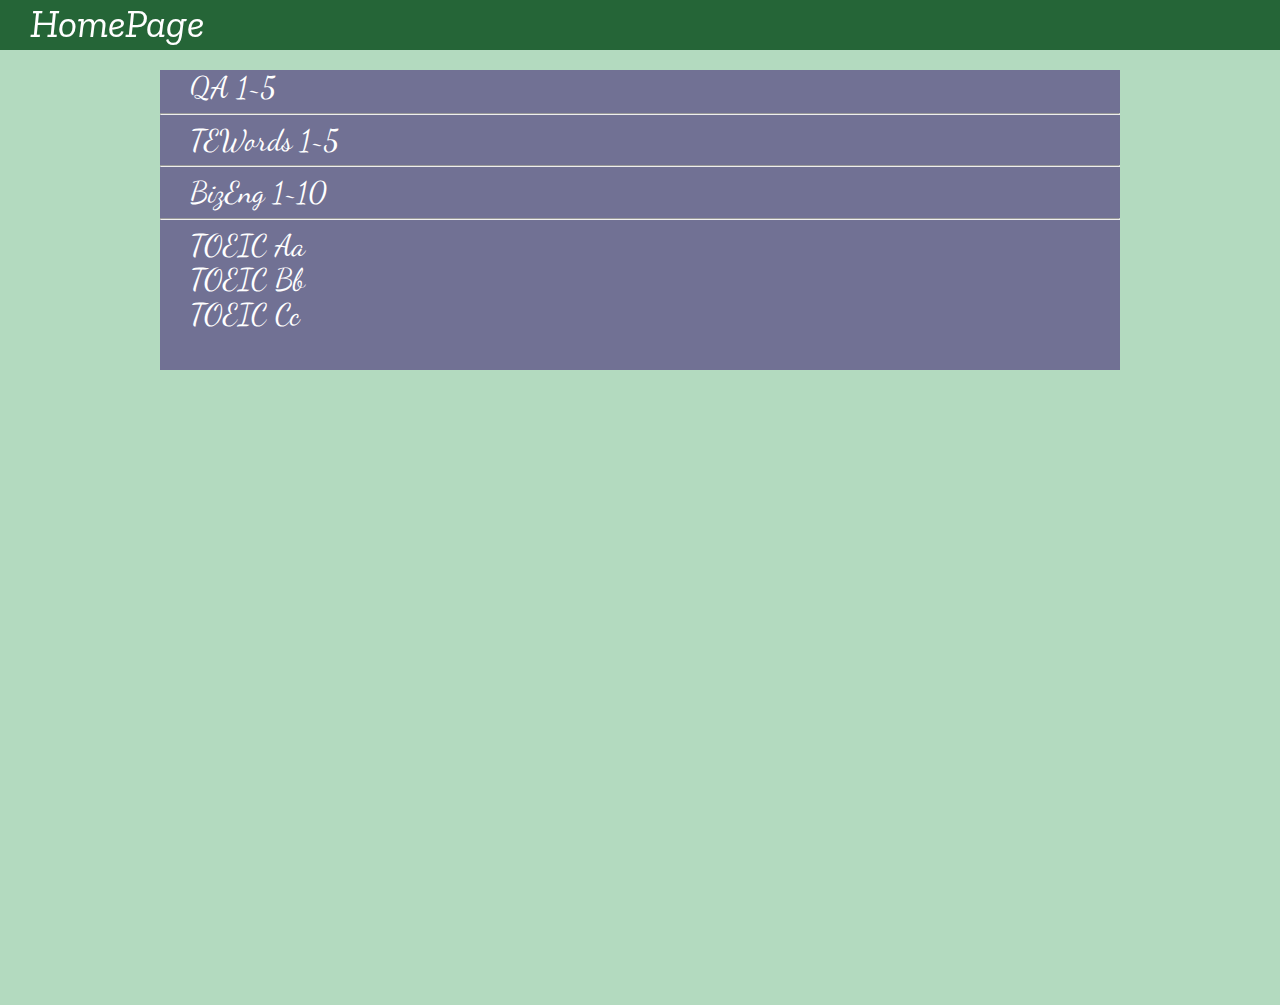
<file: index.html>
<!doctype html>
<html>
    <head>
        <meta charset="UTF-8">
        <title>JY</title>
        <link href="stylesheets/default.css" rel="stylesheet">
        <!--<link href="bootstrap.min.css" rel="stylesheet">-->
        <script src="https://code.jquery.com/jquery-3.2.1.min.js"></script>
        <script src="javascripts/index.js"></script>

        <link href="https://fonts.googleapis.com/css?family=Zilla+Slab" rel="stylesheet">
        <link href="https://fonts.googleapis.com/css?family=Dancing+Script" rel="stylesheet">        
    </head>
    <body style="background-color: #B3DABF">
        <header>
            <a class="head-title" href="#">HomePage</a>
        </header>
        <div id="top-space"></div>

        <div class="box">
            <a class="body-type" href="JY-QA/JY-QA 1~5.html">QA 1~5</a><br><hr>
            <a class="body-type" href="JY-TEWords/JY-TEWords 1~5.html">TEWords 1~5</a><br><hr>
            <a class="body-type" href="JY-BizEng/JY-BizEng 1~10.html">BizEng 1~10</a><br><hr>
            <a class="body-type" href="JY-TOEICWords/TOEIC Aa.html">TOEIC Aa</a><br>
            <a class="body-type" href="JY-TOEICWords/TOEIC Bb.html">TOEIC Bb</a><br>
            <a class="body-type" href="JY-TOEICWords/TOEIC Cc.html">TOEIC Cc</a><br>
        </div>
        <footer style="height: 600px">
        </footer>
    </body>
</html>
</file>
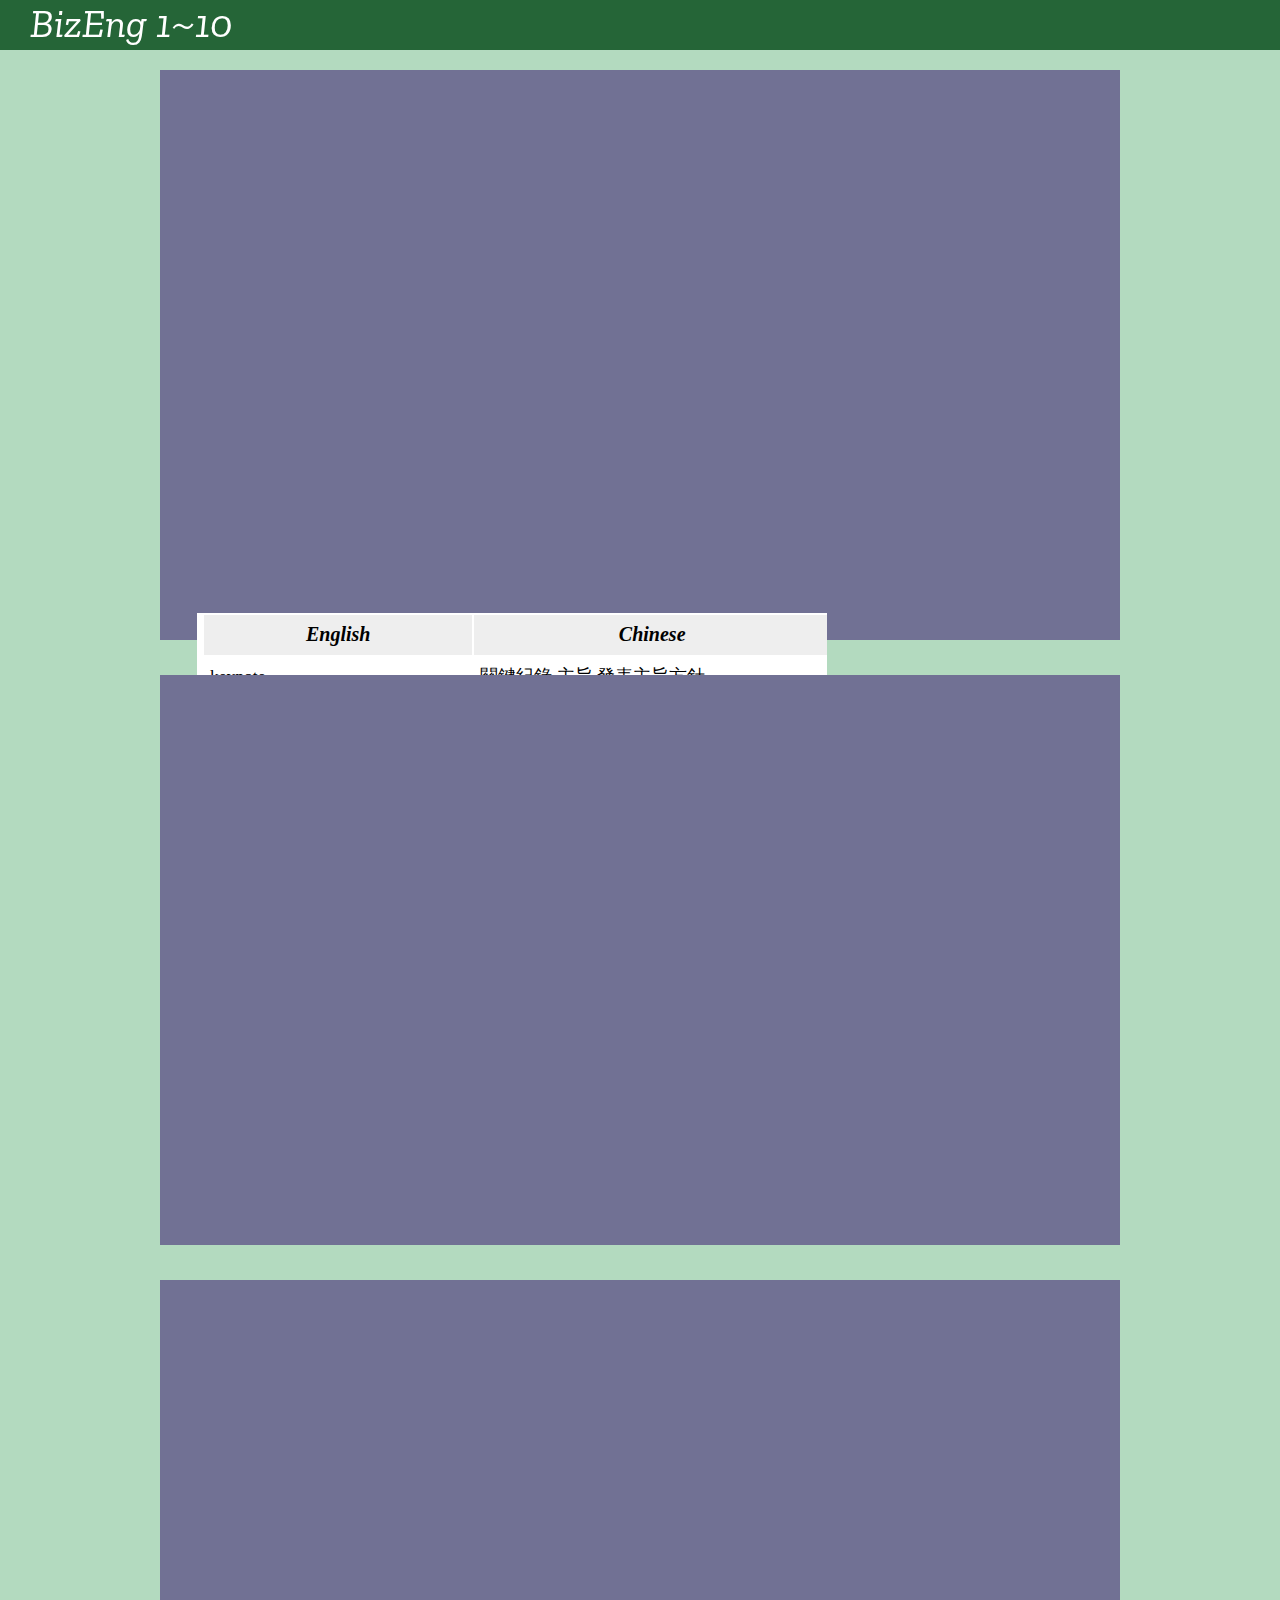
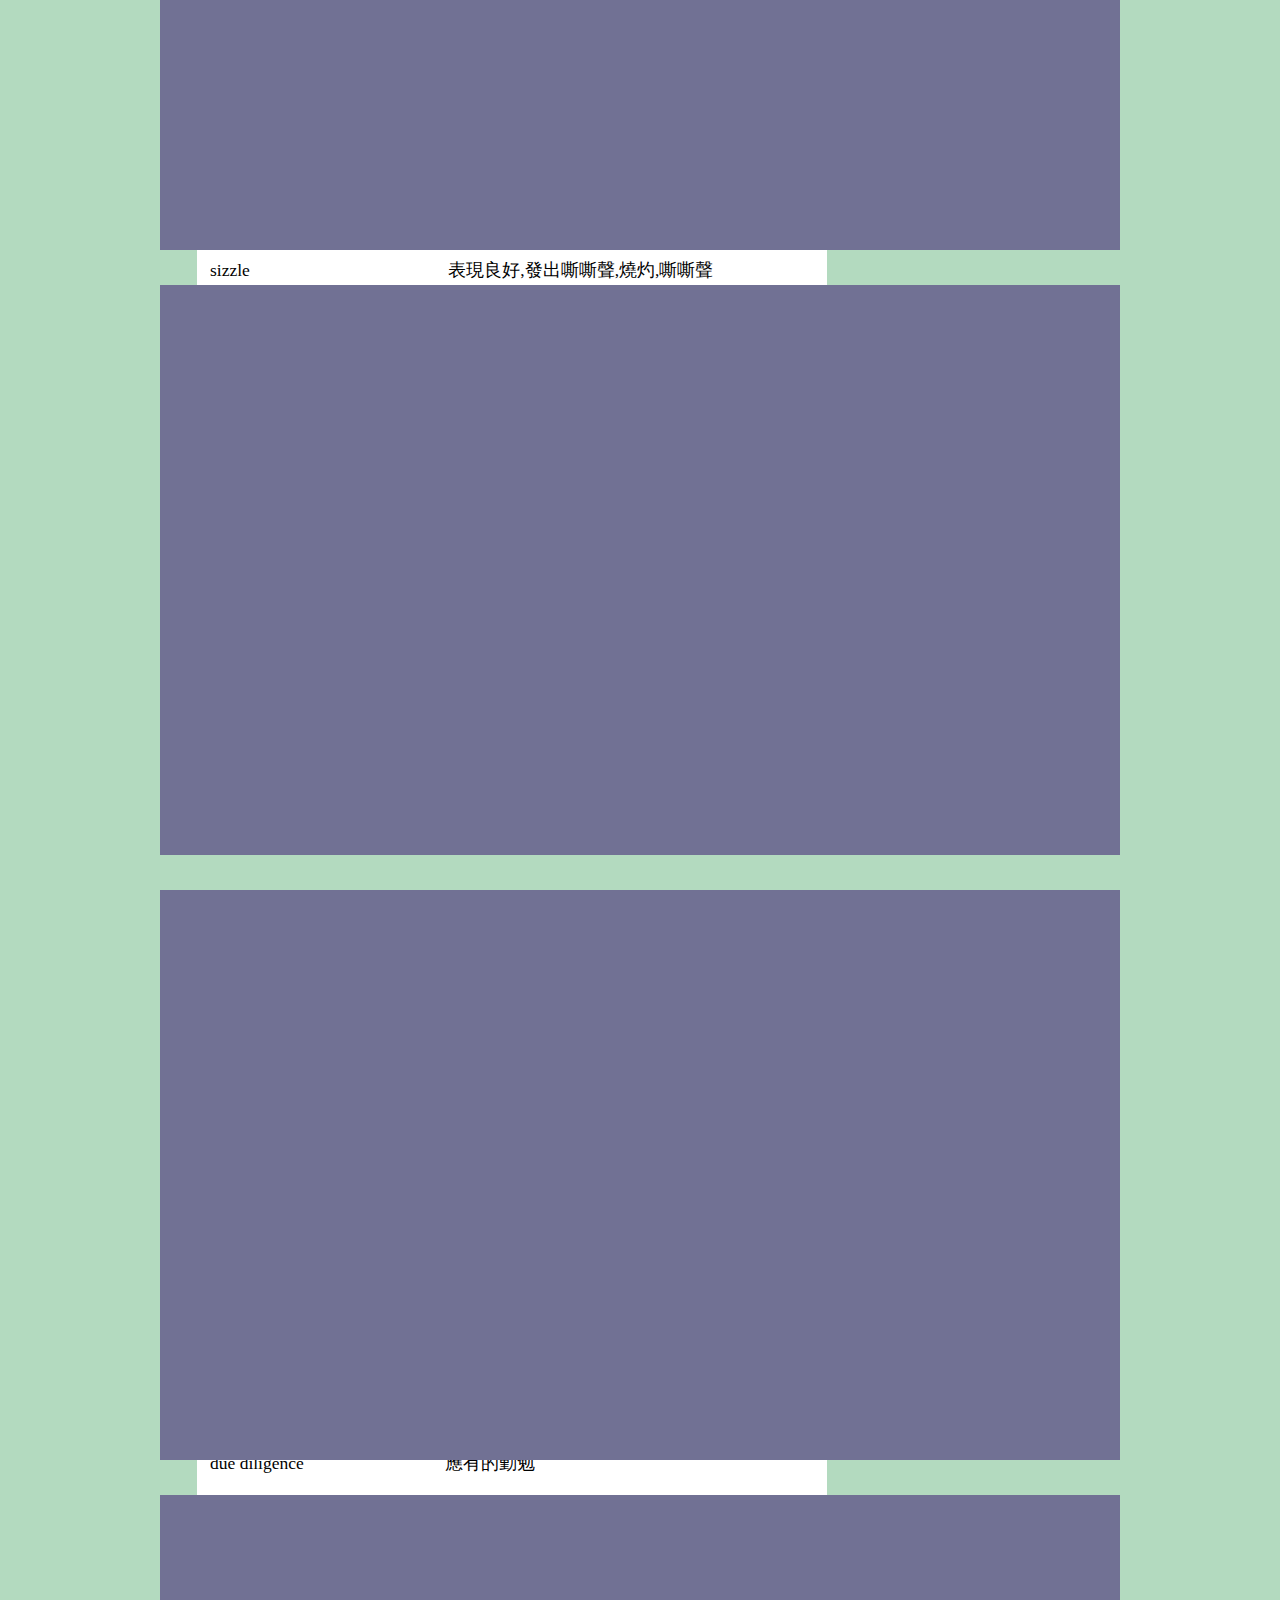
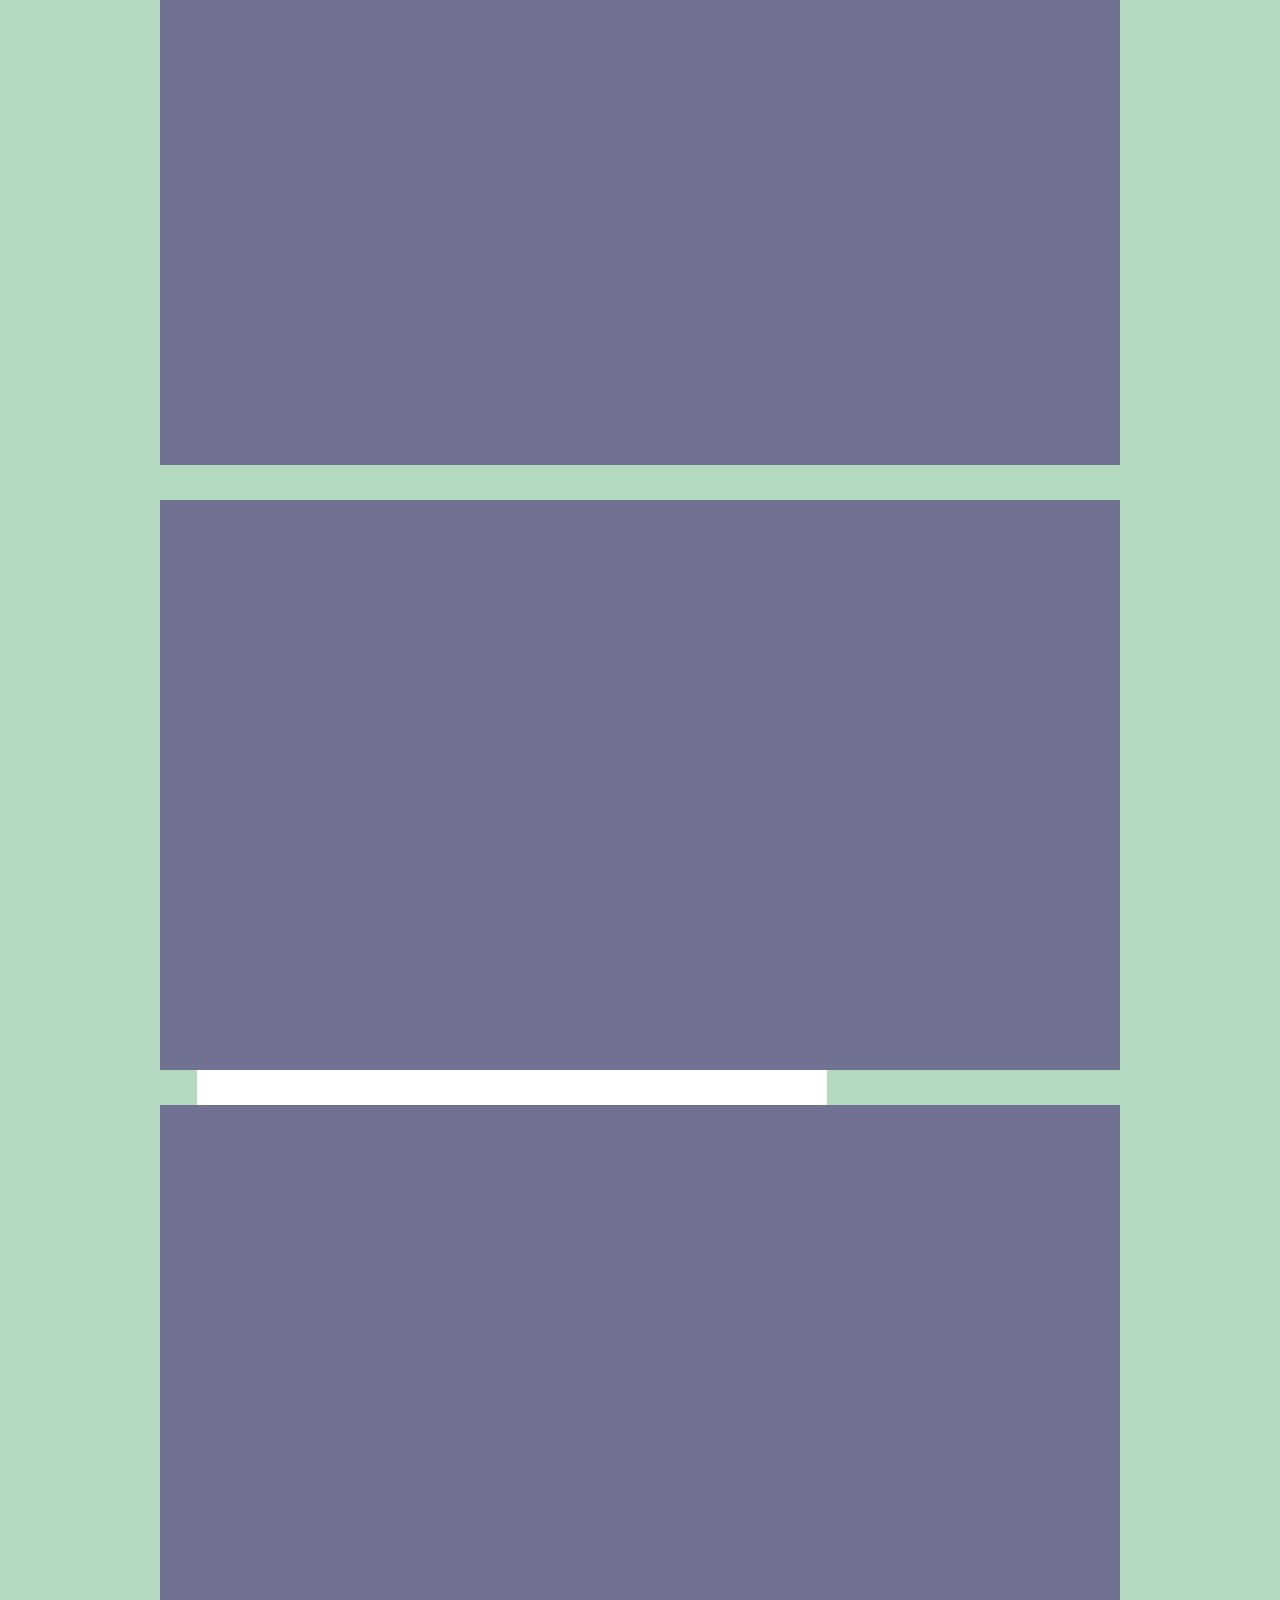
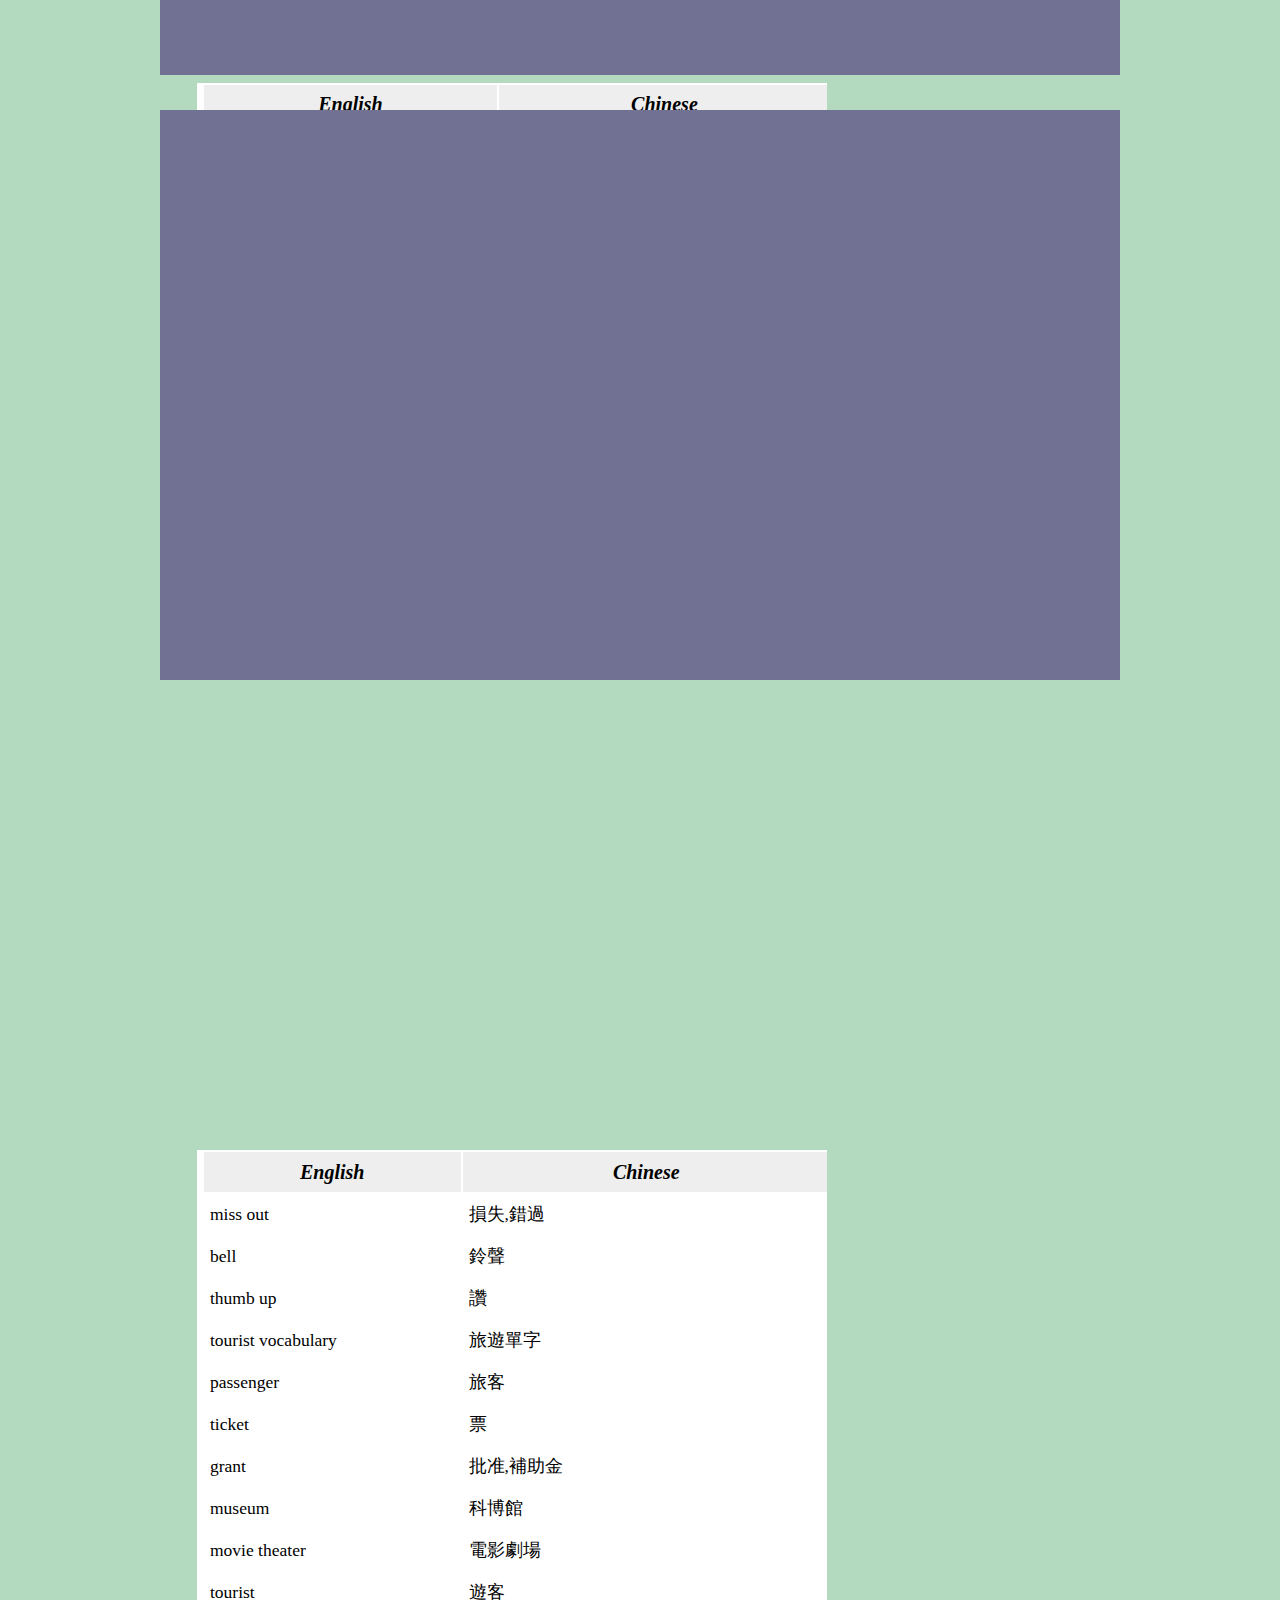
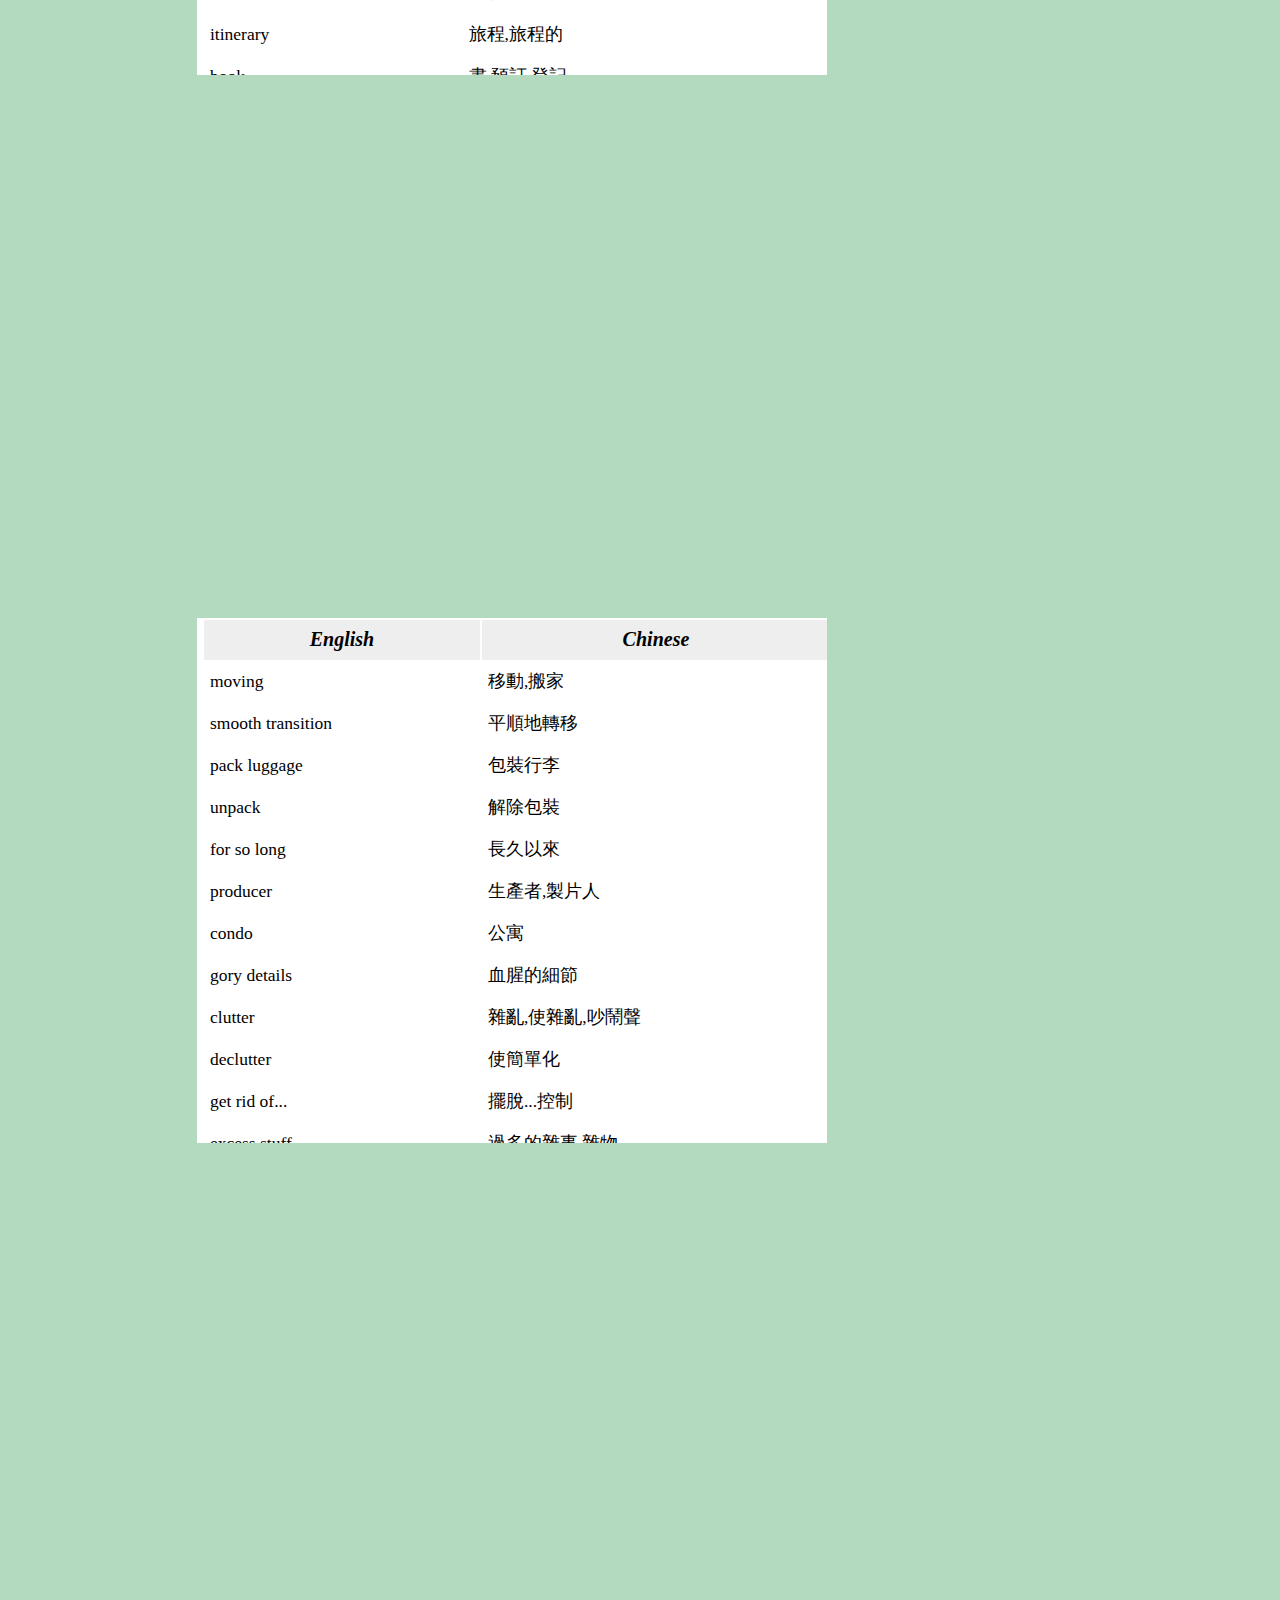
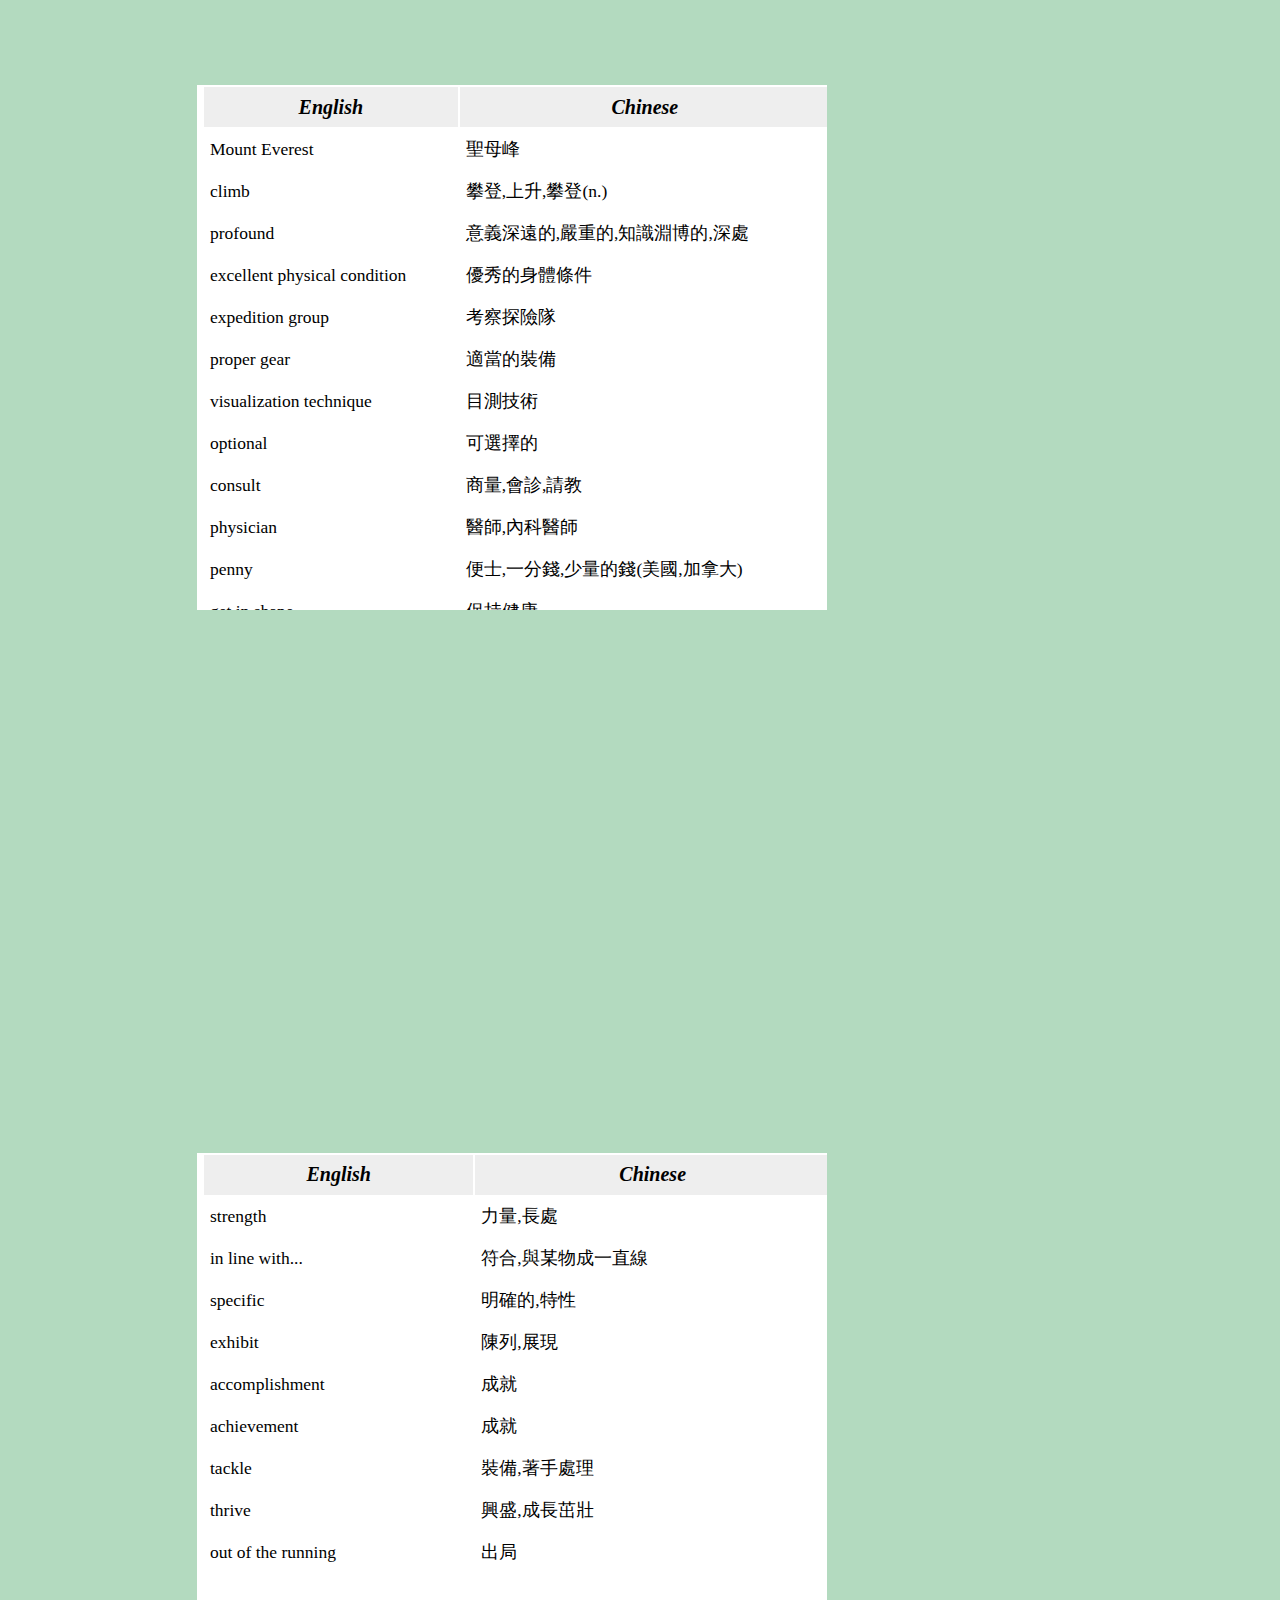
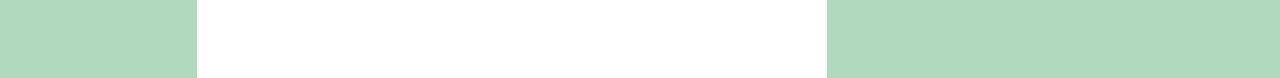
<file: JY-BizEng/JY-BizEng 1~10.html>
<!doctype html>
<html>
    <head>
        <meta charset="UTF-8">
        <title>JY-BizEng 1~10</title>
        <link href="stylesheets/default.css" rel="stylesheet">
        <!--<link href="bootstrap.min.css" rel="stylesheet">-->
        <script src="https://code.jquery.com/jquery-3.2.1.min.js"></script>
        <script src="javascripts/index.js"></script>

        <link href="https://fonts.googleapis.com/css?family=Zilla+Slab" rel="stylesheet">
    </head>
    <body style="background-color: #B3DABF">
        <header>
            <a class="head-title" href="#">BizEng 1~10</a>
        </header>
        <div id="top-space"></div>

        <div id="video-01" class="box">
            <iframe class="video" width="560" height="525" src="https://tw.voicetube.com/embed/654?username=100002292277524" frameborder="0"></iframe>
            <div class="side">
                <table class="vocabulary">
                    <thead>
                        <tr><th>English</th><th>Chinese</th></tr>
                    </thead>
                    <tbody>
                        <tr><td>keynote</td><td>關鍵紀錄,主旨,發表主旨方針</td></tr>
                        <tr><td>extraordinary</td><td>非凡的,獨特的</td></tr>
                        <tr><td>corporate America</td><td>全美國</td></tr>
                        <tr><td>convey</td><td>傳達</td></tr>
                        <tr><td>inspire</td><td>鼓舞,激勵,啟迪,吸入</td></tr>
                        <tr><td>electrify</td><td>使激動,使通電</td></tr>
                        <tr><td>audience</td><td>觀眾,聽眾,讀者,擁護者</td></tr>
                        <tr><td>adopt</td><td>採用,收養,批准</td></tr>
                        <tr><td>presentation</td><td>上台簡報</td></tr>
                        <tr><td>some great stuff</td><td>一些好料</td></tr>
                        <tr><td>theme</td><td>主題</td></tr>
                        <tr><td>hint</td><td>暗示</td></tr>
                        <tr><td>major announcement</td><td>最重要的宣布</td></tr>
                        <tr><td>ultra-thin Mac Air</td><td>超薄Mac Air</td></tr>
                        <tr><td>unveil</td><td>接露</td></tr>
                        <tr><td>a single headline</td><td>一句簡單的標題</td></tr>
                        <tr><td>reinvent</td><td>徹底改造,重新使用</td></tr>
                        <tr><td>consistent</td><td>一致的,相容的,連貫的</td></tr>
                        <tr><td>throughout</td><td>貫穿</td></tr>
                        <tr><td>staff meeting</td><td>員工會議</td></tr>
                        <tr><td>track sales leads</td><td>追蹤消費行為</td></tr>
                        <tr><td>kick off</td><td>開場白</td></tr>
                        <tr><td>quota</td><td>配額,指標</td></tr>
                        <tr><td>memorable</td><td>好記的</td></tr>
                        <tr><td>outline</td><td>大綱,概述,主旨</td></tr>
                        <tr><td>verbally</td><td>口頭地,言詞上地</td></tr>
                        <tr><td>capsule</td><td>膠囊,壓縮的,概要的,壓縮</td></tr>
                        <tr><td>guildpoint</td><td>指示路標,主旨</td></tr>
                        <tr><td>passionate</td><td>熱情的,激昂的,易怒的</td></tr>
                        <tr><td>enthusiastic</td><td>熱情的,熱心熱烈的</td></tr>
                        <tr><td>stiff</td><td>僵硬的,呆板的,頑固的,笨蛋</td></tr>
                        <tr><td>zest</td><td>熱情,風味,給...調味</td></tr>
                        <tr><td>permission</td><td>允許,批准</td></tr>
                        <tr><td>be placed in a context</td><td>用文字包裝</td></tr>
                        <tr><td>be easy on the eyes</td><td>賞心悅目的</td></tr>
                        <tr><td>fill</td><td>填滿</td></tr>
                        <tr><td>slide</td><td>幻燈片,衰落,下跌</td></tr>
                        <tr><td>mind-numbing data</td><td>數據</td></tr>
                        <tr><td>overwhelm</td><td>使...崩潰</td></tr>
                        <tr><td>knack</td><td>訣竅,技巧</td></tr>
                        <tr><td>dramatic flare</td><td>劇場似的高潮</td></tr>
                        <tr><td>drew</td><td>帶出,拉出</td></tr>
                        <tr><td>cheers</td><td>歡呼</td></tr>
                        <tr><td>envelop</td><td>包住</td></tr>
                        <tr><td>ahead of time</td><td>提早</td></tr>
                        <tr><td>rehearse</td><td>彩排</td></tr>
                        <tr><td>pull off</td><td>拉出,完成</td></tr>
                        <tr><td>integrated presentation</td><td>整個報告</td></tr>
                        <tr><td>video clips</td><td>修剪的短片</td></tr>
                        <tr><td>synchronized</td><td>連貫的,同步的</td></tr>
                        <tr><td>effortless</td><td>不費吹灰之力的</td></tr>
                        <tr><td>average business person</td><td>一般的商業人</td></tr>
                        <tr><td>extravaganza</td><td>盛大的表演,狂言</td></tr>
                        <tr><td>heighten the excitement</td><td>增加驚奇</td></tr>
                        <tr><td>encore</td><td>再來一段,加演節目</td></tr>
                        <tr><td>dazzle</td><td>使...目眩驚奇,耀眼,燦爛</td></tr>
                    </tbody>
                </table>
            </div>
        </div>

        <div id="video-02" class="box">
            <iframe class="video" width="560" height="525" src="https://tw.voicetube.com/embed/15969?username=100002292277524" frameborder="0"></iframe>
            <div class="side">
                <table class="vocabulary">
                    <thead>
                        <tr><th>English</th><th>Chinese</th></tr>
                    </thead>
                    <tbody>
                        <tr><td>resume</td><td>履歷</td></tr>
                        <tr><td>brag</td><td>自誇,自誇的人,極好的</td></tr>
                        <tr><td>ultimate</td><td>最終的</td></tr>
                        <tr><td>sizzle</td><td>表現良好,發出嘶嘶聲,燒灼,嘶嘶聲</td></tr>
                        <tr><td>snore</td><td>打呼,打呼聲</td></tr>
                        <tr><td>looks matter</td><td>外觀很重要</td></tr>
                        <tr><td>a great first impression</td><td>好的第一印象</td></tr>
                        <tr><td>autobiography</td><td>自傳</td></tr>
                        <tr><td>brief</td><td>精簡的,簡單介紹,短文概要</td></tr>
                        <tr><td>credential</td><td>文憑,提供證明書</td></tr>
                        <tr><td>chronologically</td><td>按照時間順序排列地</td></tr>
                        <tr><td>Be direct!</td><td>要直接!</td></tr>
                        <tr><td>punctuation</td><td>標點符號</td></tr>
                        <tr><td>flawless</td><td>完美無瑕的</td></tr>
                        <tr><td>proofread</td><td>校對</td></tr>
                        <tr><td>action-packed</td><td>充滿令人激動情節的</td></tr>
                        <tr><td>initiate</td><td>發起</td></tr>
                        <tr><td>direct</td><td>直接的,直接地,指導</td></tr>
                        <tr><td>start over</td><td>重頭來過</td></tr>
                    </tbody>
                </table>
            </div>
        </div>

        <div id="video-03" class="box">
            <iframe class="video" width="560" height="525" src="https://tw.voicetube.com/embed/8131?username=100002292277524" frameborder="0"></iframe>
            <div class="side">
                <table class="vocabulary">
                    <thead>
                        <tr><th>English</th><th>Chinese</th></tr>
                    </thead>
                    <tbody>
                        <tr><td>crucible</td><td>坩鍋,嚴酷的考驗</td></tr>
                        <tr><td>What you are up for?</td><td>你想要什麼?</td></tr>
                        <tr><td>your material</td><td>你有的料(條件)</td></tr>
                        <tr><td>predictor question</td><td>預期問題</td></tr>
                        <tr><td>proxy</td><td>代理人,替代物,代理伺服器</td></tr>
                        <tr><td>conscientiousness</td><td>內心,道德</td></tr>
                        <tr><td>due diligence</td><td>應有的勤勉</td></tr>
                        <tr><td>behavioral</td><td>行動性的</td></tr>
                        <tr><td>crisis</td><td>危機</td></tr>
                        <tr><td>verbalize</td><td>口語表達</td></tr>
                        <tr><td>frankly</td><td>坦承說,老實說</td></tr>
                        <tr><td>perspective</td><td>觀點,看法,望遠鏡,洞察力,透視的</td></tr>
                        <tr><td>particular</td><td>特別的,特色,細節項目</td></tr>
                        <tr><td>appealing</td><td>吸引人的,懇求的</td></tr>
                        <tr><td>clash</td><td>爭論,衝突,發出撞擊聲</td></tr>
                        <tr><td>tremendous</td><td>極大的,驚人的</td></tr>
                        <tr><td>disingenuous</td><td>不坦率的</td></tr>
                        <tr><td>project</td><td>展現,項目</td></tr>
                        <tr><td>openness</td><td>大方</td></tr>
                        <tr><td>engage</td><td>從事</td></tr>
                        <tr><td>authentic</td><td>可靠的</td></tr>
                        <tr><td>toastmaster</td><td>宴會主持人</td></tr>
                        <tr><td>division</td><td>分隔,部門,除法</td></tr>
                        <tr><td>district</td><td>地區,行政區,把...分區</td></tr>
                    </tbody>
                </table>
            </div>
        </div>

        <div id="video-04" class="box">
            <iframe class="video" width="560" height="525" src="https://tw.voicetube.com/embed/17859?username=100002292277524" frameborder="0"></iframe>
            <div class="side">
                <table class="vocabulary">
                    <thead>
                        <tr><th>English</th><th>Chinese</th></tr>
                    </thead>
                    <tbody>
                        <tr><td>all over the world</td><td>整個世界</td></tr>
                        <tr><td>email inbox</td><td>信箱</td></tr>
                        <tr><td>overall</td><td>全部的,總地來說,工裝褲</td></tr>
                        <tr><td>cluttered</td><td>雜亂的</td></tr>
                        <tr><td>get things done</td><td>完成任務</td></tr>
                        <tr><td>dump</td><td>丟下,卸貨,垃圾場</td></tr>
                        <tr><td>prefrontal cortex</td><td>大腦前額葉</td></tr>
                        <tr><td>brainstorm</td><td>腦力激盪</td></tr>
                        <tr><td>individual step</td><td>個別步驟</td></tr>
                        <tr><td>knock out</td><td>解決,擊倒的,引人注目的</td></tr>
                    </tbody>
                </table>
            </div>
        </div>

        <div id="video-05" class="box">
            <iframe class="video" width="560" height="525" src="https://tw.voicetube.com/embed/55768?username=100002292277524" frameborder="0"></iframe>
            <div class="side">
                <table class="vocabulary">
                    <thead>
                        <tr><th>English</th><th>Chinese</th></tr>
                    </thead>
                    <tbody>
                        <tr><td>appearance</td><td>外表</td></tr>
                        <tr><td>personality</td><td>個性</td></tr>
                        <tr><td>hobbies</td><td>嗜好</td></tr>
                        <tr><td>considerate</td><td>體貼的</td></tr>
                        <tr><td>skiing</td><td>滑雪</td></tr>
                        <tr><td>wrap up</td><td>收場</td></tr>
                        <tr><td>understanding</td><td>體諒的,體貼的</td></tr>
                        <tr><td>cheerful</td><td>歡樂的</td></tr>
                        <tr><td>truthful</td><td>誠實的</td></tr>
                        <tr><td>optimistic</td><td>樂觀的</td></tr>
                        <tr><td>pessimistic</td><td>悲觀的</td></tr>
                        <tr><td>introvert</td><td>內向的人</td></tr>
                        <tr><td>extrovert</td><td>外向的人</td></tr>
                        <tr><td>modest</td><td>謙虛的</td></tr>
                        <tr><td>arrogant</td><td>自大的</td></tr>
                        <tr><td>brave</td><td>勇敢的</td></tr>
                        <tr><td>timid</td><td>膽小的</td></tr>
                        <tr><td>coward</td><td>懦夫的</td></tr>
                    </tbody>
                </table>
            </div>
        </div>

        <div id="video-06" class="box">
            <iframe class="video" width="560" height="525" src="https://tw.voicetube.com/embed/53413?username=100002292277524" frameborder="0"></iframe>
            <div class="side">
                <table class="vocabulary">
                    <thead>
                        <tr><th>English</th><th>Chinese</th></tr>
                    </thead>
                    <tbody>
                        <tr><td>miss out</td><td>損失,錯過</td></tr>
                        <tr><td>bell</td><td>鈴聲</td></tr>
                        <tr><td>thumb up</td><td>讚</td></tr>
                        <tr><td>tourist vocabulary</td><td>旅遊單字</td></tr>
                        <tr><td>passenger</td><td>旅客</td></tr>
                        <tr><td>ticket</td><td>票</td></tr>
                        <tr><td>grant</td><td>批准,補助金</td></tr>
                        <tr><td>museum</td><td>科博館</td></tr>
                        <tr><td>movie theater</td><td>電影劇場</td></tr>
                        <tr><td>tourist</td><td>遊客</td></tr>
                        <tr><td>itinerary</td><td>旅程,旅程的</td></tr>
                        <tr><td>book</td><td>書,預訂,登記</td></tr>
                        <tr><td>stadium</td><td>體育場</td></tr>
                        <tr><td>guidebook</td><td>導覽書</td></tr>
                        <tr><td>tour bus</td><td>遊覽車</td></tr>
                        <tr><td>temple</td><td>寺廟</td></tr>
                        <tr><td>devote</td><td>奉獻</td></tr>
                        <tr><td>worship</td><td>崇拜,做禮拜</td></tr>
                        <tr><td>mosque</td><td>清真寺</td></tr>
                        <tr><td>church</td><td>教堂</td></tr>
                        <tr><td>chase</td><td>追求</td></tr>
                        <tr><td>waterfall</td><td>瀑布</td></tr>
                        <tr><td>gushing</td><td>向外湧出的</td></tr>
                        <tr><td>chamber</td><td>臥室,會客室,限制</td></tr>
                        <tr><td>maid</td><td>侍女,處女</td></tr>
                        <tr><td>ashtray</td><td>菸灰缸</td></tr>
                        <tr><td>adapt to</td><td>習慣於做...</td></tr>
                        <tr><td>adaptor</td><td>改編者</td></tr>
                        <tr><td>faucet</td><td>水龍頭(英式)</td></tr>
                        <tr><td>tap</td><td>水龍頭(美式),取放液體,輕聲走,跳踢踏舞</td></tr>
                        <tr><td>toothbrush</td><td>牙刷</td></tr>
                        <tr><td>hairbrush</td><td>梳子</td></tr>
                        <tr><td>paintbrush</td><td>漆刷,畫筆</td></tr>
                        <tr><td>exchange money 2 in hundreds</td><td>兌換兩張百元鈔</td></tr>
                        <tr><td>salami</td><td>香腸</td></tr>
                        <tr><td>rye</td><td>黑麥</td></tr>
                        <tr><td>waffle</td><td>華夫餅,無聊</td></tr>
                        <tr><td>omelet</td><td>煎蛋</td></tr>
                        <tr><td>toast</td><td>烤麵包</td></tr>
                        <tr><td>wheat</td><td>小麥</td></tr>
                        <tr><td>oat meal porridge</td><td>燕麥粥</td></tr>
                        <tr><td>master key</td><td>常用鑰匙</td></tr>
                        <tr><td>spare key</td><td>備用鑰匙</td></tr>
                        <tr><td>stay out overnight</td><td>在外過夜</td></tr>
                        <tr><td>locksmith</td><td>鎖匠</td></tr>
                        <tr><td>overseas</td><td>海外</td></tr>
                        <tr><td>take a leave</td><td>請假</td></tr>
                        <tr><td>hold on</td><td>拿著別放</td></tr>
                        <tr><td>hang up</td><td>掛斷</td></tr>
                        <tr><td>automatic</td><td>自動的,自動化設備</td></tr>
                        <tr><td>laundry</td><td>洗衣店</td></tr>
                        <tr><td>dry cleaning</td><td>乾洗</td></tr>
                        <tr><td>express</td><td>表達,快遞,明確迅速專門的,快車</td></tr>
                        <tr><td>expression</td><td>表現,態度</td></tr>
                        <tr><td>depress</td><td>壓下,使沮喪</td></tr>
                        <tr><td>depression</td><td>委靡不振,憂鬱症</td></tr>
                        <tr><td>impress</td><td>給...印象深刻,印象</td></tr>
                        <tr><td>impression</td><td>印象,效果</td></tr>
                        <tr><td>oppress</td><td>使氣餒,欺侮</td></tr>
                        <tr><td>compress</td><td>壓緊,壓縮</td></tr>
                        <tr><td>shuttle bus</td><td>旅客交通車</td></tr>
                        <tr><td>limousine</td><td>旅客交通車</td></tr>
                        <tr><td>check out time extension</td><td>確認時間延長彈性</td></tr>
                        <tr><td>extension of stay</td><td>延期,逗留</td></tr>
                    </tbody>
                </table>
            </div>
        </div>

        <div id="video-07" class="box">
            <iframe class="video" width="560" height="525" src="https://tw.voicetube.com/embed/50456?username=100002292277524" frameborder="0"></iframe>
            <div class="side">
                <table class="vocabulary">
                    <thead>
                        <tr><th>English</th><th>Chinese</th></tr>
                    </thead>
                    <tbody>
                        <tr><td>moving</td><td>移動,搬家</td></tr>
                        <tr><td>smooth transition</td><td>平順地轉移</td></tr>
                        <tr><td>pack luggage</td><td>包裝行李</td></tr>
                        <tr><td>unpack</td><td>解除包裝</td></tr>
                        <tr><td>for so long</td><td>長久以來</td></tr>
                        <tr><td>producer</td><td>生產者,製片人</td></tr>
                        <tr><td>condo</td><td>公寓</td></tr>
                        <tr><td>gory details</td><td>血腥的細節</td></tr>
                        <tr><td>clutter</td><td>雜亂,使雜亂,吵鬧聲</td></tr>
                        <tr><td>declutter</td><td>使簡單化</td></tr>
                        <tr><td>get rid of...</td><td>擺脫...控制</td></tr>
                        <tr><td>excess stuff</td><td>過多的雜事,雜物</td></tr>
                        <tr><td>go through</td><td>穿過</td></tr>
                        <tr><td>pertinent</td><td>相干的,中肯的,恰當的</td></tr>
                        <tr><td>a huge selling feature</td><td>一大賣點</td></tr>
                        <tr><td>perspective buyer</td><td>喜歡遠景的買家</td></tr>
                        <tr><td>better make sure...</td><td>最好確定...</td></tr>
                        <tr><td>exterior windows</td><td>外部的窗戶</td></tr>
                        <tr><td>interior windows</td><td>內部的窗戶</td></tr>
                        <tr><td>looking for recipe</td><td>正在尋找秘訣</td></tr>
                        <tr><td>technique</td><td>技巧,技術</td></tr>
                        <tr><td>technology</td><td>工業技術</td></tr>
                        <tr><td>depersonalize</td><td>去個人化</td></tr>
                        <tr><td>neutralize</td><td>使中立,使中和</td></tr>
                        <tr><td>superstitious</td><td>迷信的</td></tr>
                        <tr><td>religious</td><td>宗教的,宗教,出家人</td></tr>
                        <tr><td>knick-knacks</td><td>小擺設</td></tr>
                        <tr><td>set it up</td><td>建立起來,裝設起來</td></tr>
                        <tr><td>baseboards</td><td>腳踏板,牆底板</td></tr>
                        <tr><td>vents</td><td>通風孔</td></tr>
                        <tr><td>pay off</td><td>付清</td></tr>
                        <tr><td>scuff</td><td>磨損</td></tr>
                        <tr><td>light switch plates</td><td>電燈開關的殼</td></tr>
                        <tr><td>vacuum</td><td>真空,真空的,用真空吸塵器清掃</td></tr>
                        <tr><td>scoff at</td><td>抓到把柄</td></tr>
                        <tr><td>barometer</td><td>指標,氣壓計</td></tr>
                        <tr><td>exterior surface</td><td>外在表象</td></tr>
                        <tr><td>countertop</td><td>廚房的工作檯面</td></tr>
                        <tr><td>cupboard</td><td>碗櫃</td></tr>
                        <tr><td>appliance</td><td>器具</td></tr>
                        <tr><td>exhaust</td><td>耗盡</td></tr>
                        <tr><td>filter</td><td>過濾,過濾器</td></tr>
                        <tr><td>exhaust filter</td><td>排氣過濾器</td></tr>
                        <tr><td>oven</td><td>烤箱,爐子</td></tr>
                        <tr><td>excess furniture</td><td>多餘的家具</td></tr>
                        <tr><td>odor</td><td>氣味,名聲</td></tr>
                        <tr><td>deodorize</td><td>除臭</td></tr>
                        <tr><td>scent</td><td>氣味</td></tr>
                        <tr><td>nebulizer</td><td>噴霧器</td></tr>
                        <tr><td>essential oils</td><td>精油</td></tr>
                        <tr><td>reed diffuser</td><td>蘆葦散射器</td></tr>
                        <tr><td>incumbent</td><td>在職的,在職者,義不容辭的</td></tr>
                        <tr><td>scrub</td><td>擦洗,對...不予考慮</td></tr>
                        <tr><td>mold</td><td>黴菌</td></tr>
                        <tr><td>mildew</td><td>黴菌</td></tr>
                        <tr><td>curtain</td><td>棉被</td></tr>
                        <tr><td>bathmat</td><td>浴室足墊</td></tr>
                        <tr><td>carpet</td><td>地毯</td></tr>
                        <tr><td>cling on to odors and stains</td><td>附著氣味和髒汙</td></tr>
                        <tr><td>in the meantime</td><td>在此同時</td></tr>
                        <tr><td>incorporate</td><td>合併</td></tr>
                    </tbody>
                </table>
            </div>
        </div>

        <div id="video-08" class="box">
            <iframe class="video" width="560" height="525" src="https://tw.voicetube.com/embed/30925?username=100002292277524" frameborder="0"></iframe>
            <div class="side">
                <table class="vocabulary">
                    <thead>
                        <tr><th>English</th><th>Chinese</th></tr>
                    </thead>
                    <tbody>
                        <tr><td>Mount Everest</td><td>聖母峰</td></tr>
                        <tr><td>climb</td><td>攀登,上升,攀登(n.)</td></tr>
                        <tr><td>profound</td><td>意義深遠的,嚴重的,知識淵博的,深處</td></tr>
                        <tr><td>excellent physical condition</td><td>優秀的身體條件</td></tr>
                        <tr><td>expedition group</td><td>考察探險隊</td></tr>
                        <tr><td>proper gear</td><td>適當的裝備</td></tr>
                        <tr><td>visualization technique</td><td>目測技術</td></tr>
                        <tr><td>optional</td><td>可選擇的</td></tr>
                        <tr><td>consult</td><td>商量,會診,請教</td></tr>
                        <tr><td>physician</td><td>醫師,內科醫師</td></tr>
                        <tr><td>penny</td><td>便士,一分錢,少量的錢(美國,加拿大)</td></tr>
                        <tr><td>get in shape</td><td>保持健康</td></tr>
                        <tr><td>preferably</td><td>更好地</td></tr>
                        <tr><td>uphill</td><td>上坡的,向上的,上坡艱難地,登高,上坡</td></tr>
                        <tr><td>prior to</td><td>在...之前</td></tr>
                        <tr><td>upper body strength</td><td>上半身的力量</td></tr>
                        <tr><td>exertion</td><td>努力</td></tr>
                        <tr><td>altitude</td><td>高度</td></tr>
                        <tr><td>tackle</td><td>裝備,著手處理</td></tr>
                        <tr><td>portion</td><td>一部分,分配</td></tr>
                        <tr><td>mentally</td><td>心靈上,精神上地</td></tr>
                        <tr><td>visualize</td><td>設想...,使可見</td></tr>
                        <tr><td>pack</td><td>打包</td></tr>
                        <tr><td>conserve</td><td>保護,保存,蜜餞</td></tr>
                        <tr><td>haul</td><td>拖</td></tr>
                        <tr><td>stick</td><td>緊貼,容忍,棍棒</td></tr>
                        <tr><td>scale</td><td>測量,攀登,比例</td></tr>
                    </tbody>
                </table>
            </div>
        </div>

        <div id="video-09" class="box">
            <iframe class="video" width="560" height="525" src="https://tw.voicetube.com/embed/6054?username=100002292277524" frameborder="0"></iframe>
            <div class="side">
                <table class="vocabulary">
                    <thead>
                        <tr><th>English</th><th>Chinese</th></tr>
                    </thead>
                    <tbody>
                        <tr><td>strength</td><td>力量,長處</td></tr>
                        <tr><td>in line with...</td><td>符合,與某物成一直線</td></tr>
                        <tr><td>specific</td><td>明確的,特性</td></tr>
                        <tr><td>exhibit</td><td>陳列,展現</td></tr>
                        <tr><td>accomplishment</td><td>成就</td></tr>
                        <tr><td>achievement</td><td>成就</td></tr>
                        <tr><td>tackle</td><td>裝備,著手處理</td></tr>
                        <tr><td>thrive</td><td>興盛,成長茁壯</td></tr>
                        <tr><td>out of the running</td><td>出局</td></tr>
                    </tbody>
                </table>
            </div>
        </div>

        <footer style="height: 600px">
        </footer>
    </body>
</html>
</file>
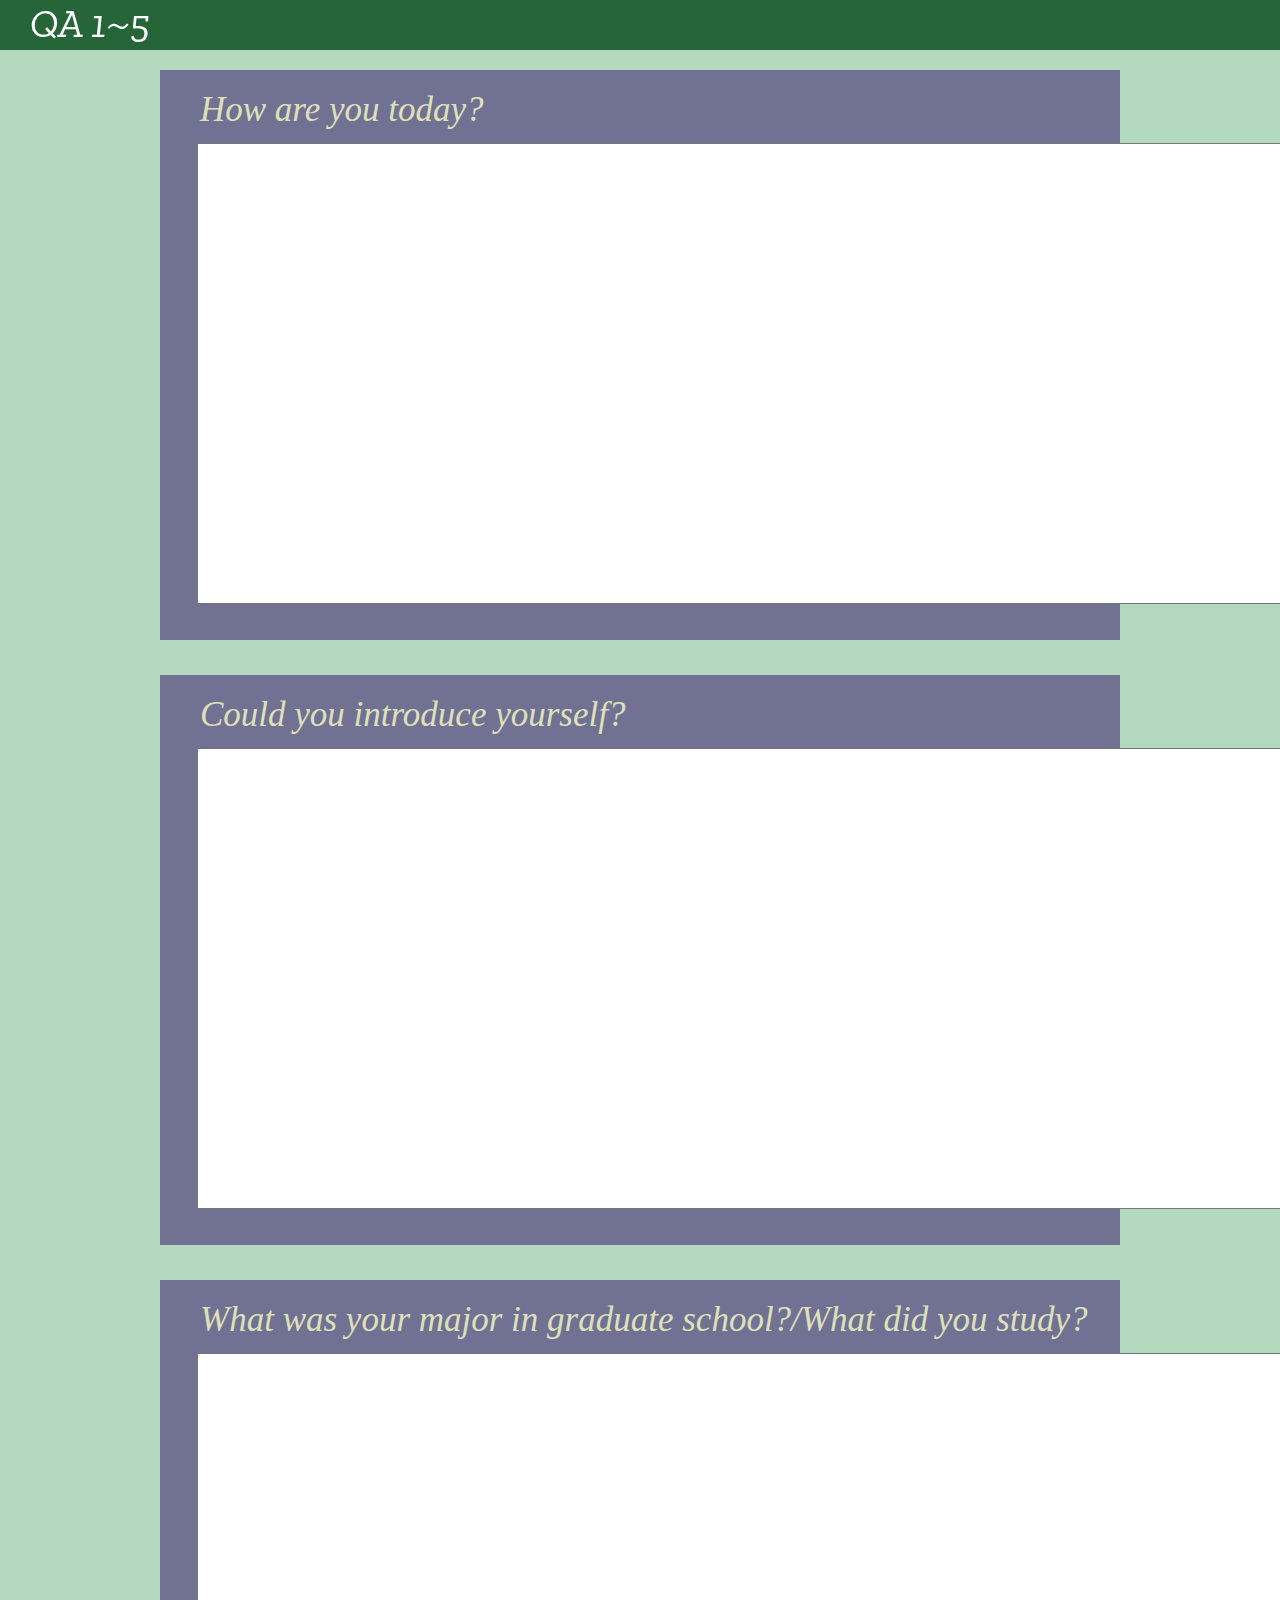
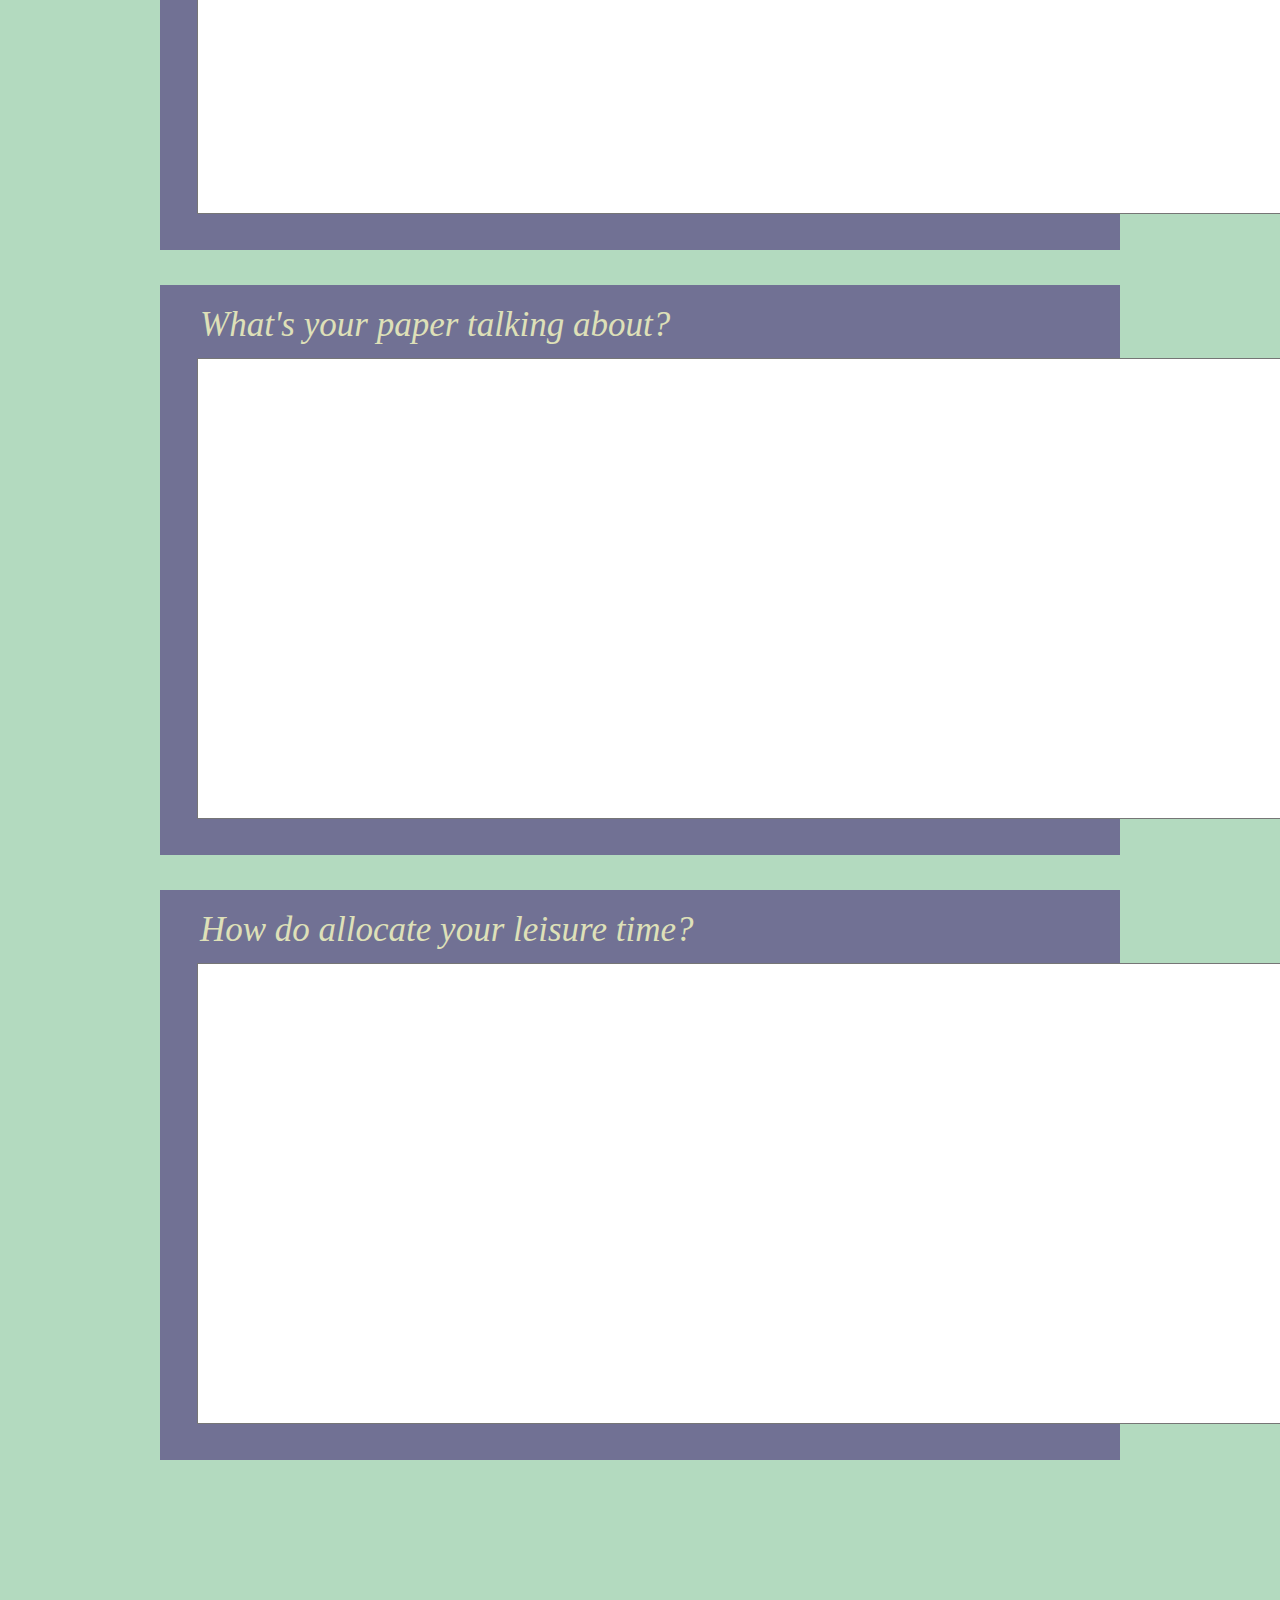
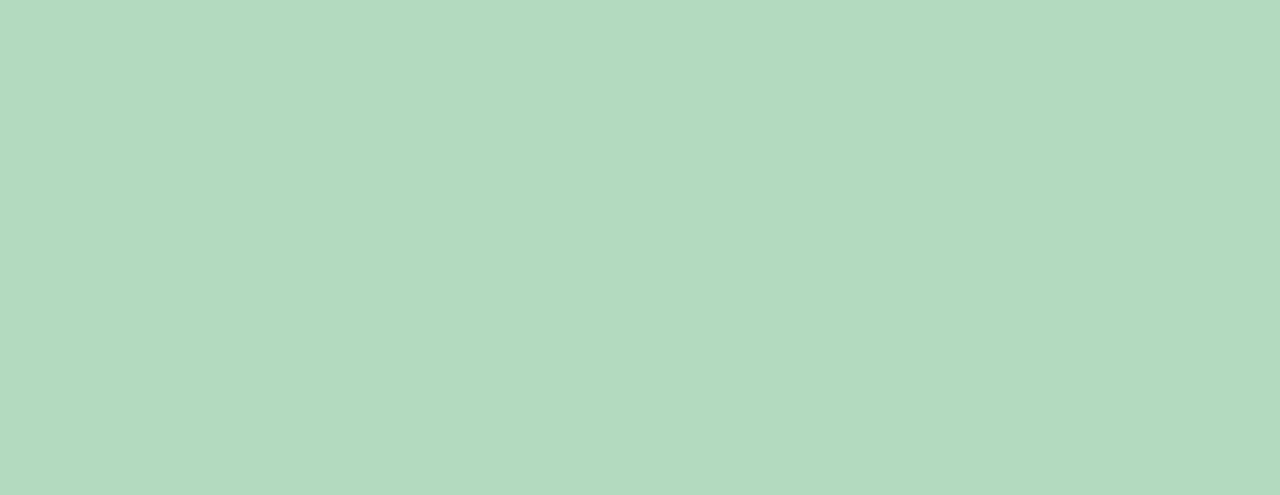
<file: JY-QA/JY-QA 1~5.html>
<!doctype html>
<html>
    <head>
        <meta charset="UTF-8">
        <title>JY-QA 1~5</title>
        <link href="stylesheets/default.css" rel="stylesheet">
        <!--<link href="bootstrap.min.css" rel="stylesheet">-->
        <script src="https://code.jquery.com/jquery-3.2.1.min.js"></script>
        <script src="javascripts/index.js"></script>

        <link href="https://fonts.googleapis.com/css?family=Zilla+Slab" rel="stylesheet">
    </head>
    <body style="background-color: #B3DABF">
        <header>
            <a class="head-title" href="#">QA 1~5</a>
        </header>
        <div id="top-space"></div>

        <div id="question-01" class="box">
            <span>How are you today?</span>
            <textarea class="side"></textarea>
        </div>

        <div id="question-02" class="box">
            <span>Could you introduce yourself?</span>
            <textarea class="side"></textarea>
        </div>

        <div id="question-03" class="box">
            <span>What was your major in graduate school?/What did you study?</span>
            <textarea class="side"></textarea>
        </div>

        <div id="question-04" class="box">
            <span>What's your paper talking about?</span>
            <textarea class="side"></textarea>
        </div>

        <div id="question-05" class="box">
            <span>How do allocate your leisure time?</span>
            <textarea class="side"></textarea>
        </div>

        <footer style="height: 600px">
        </footer>
    </body>
</html>
</file>
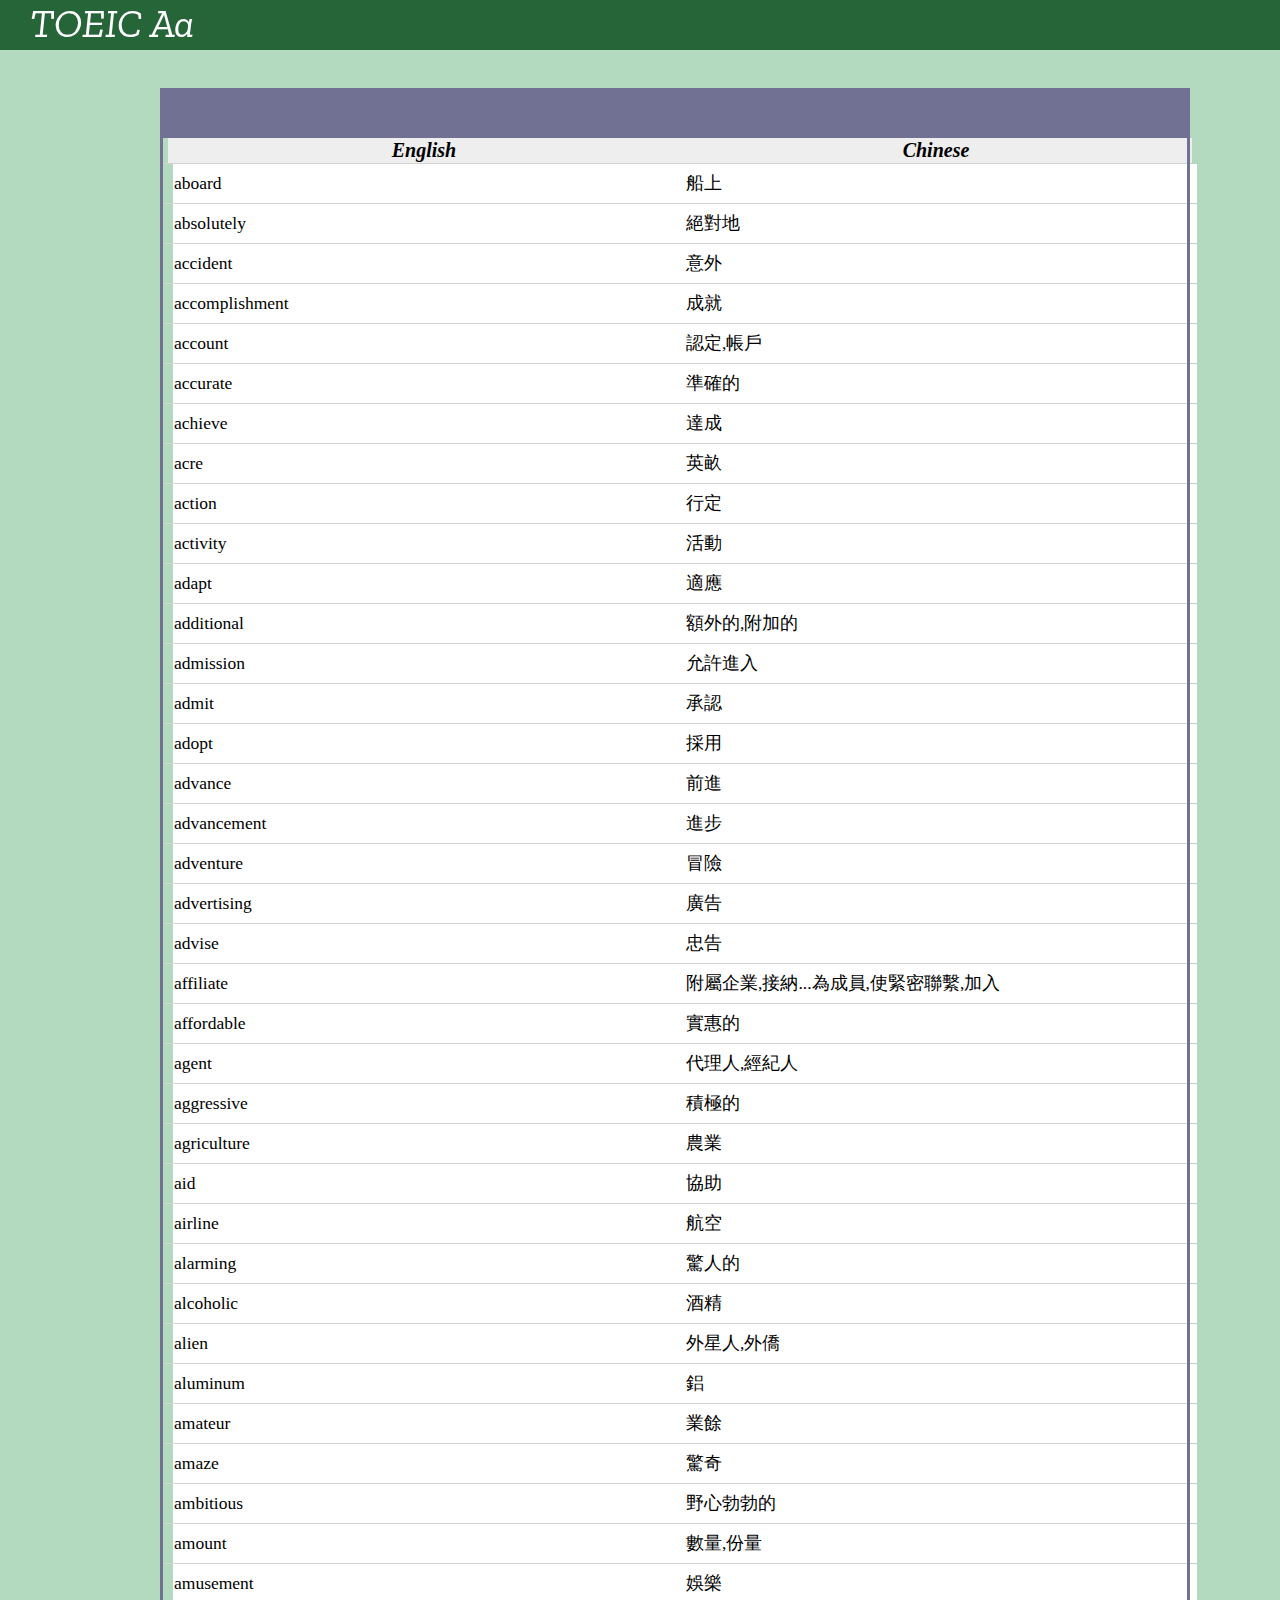
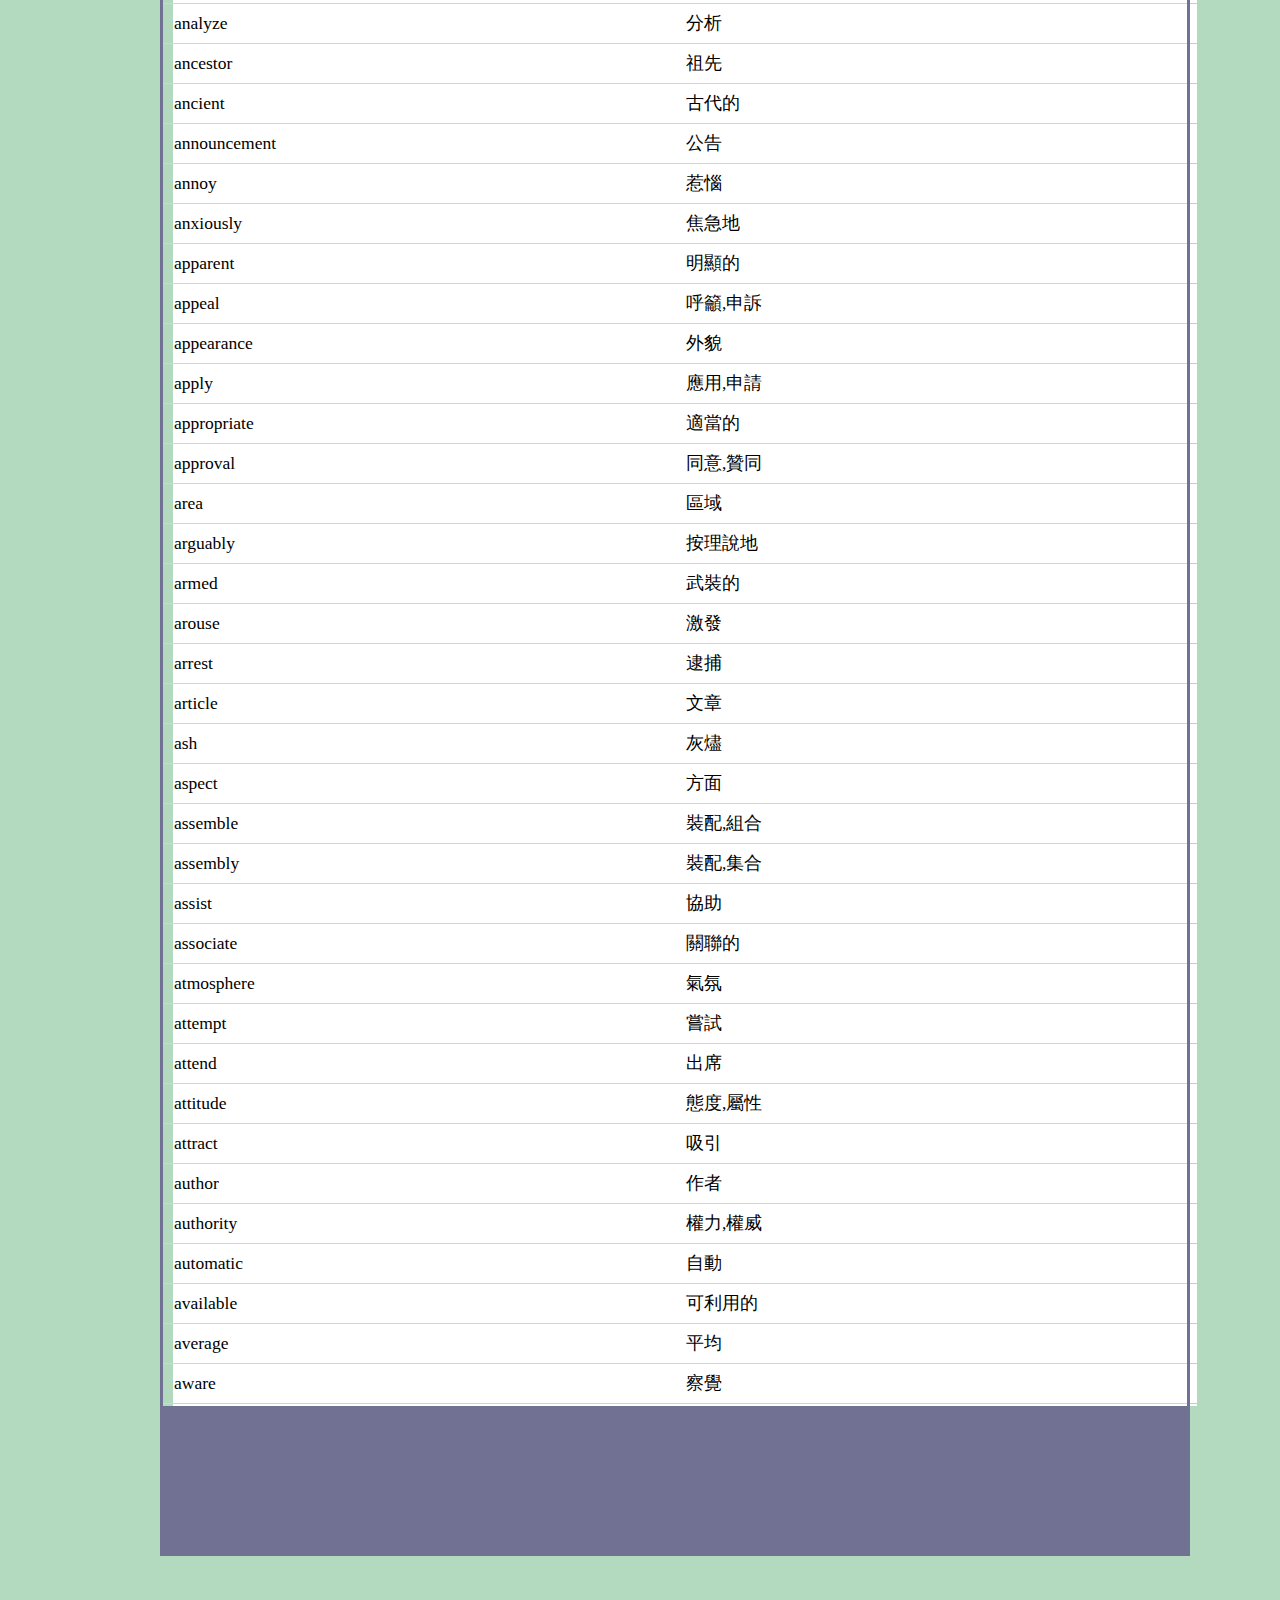
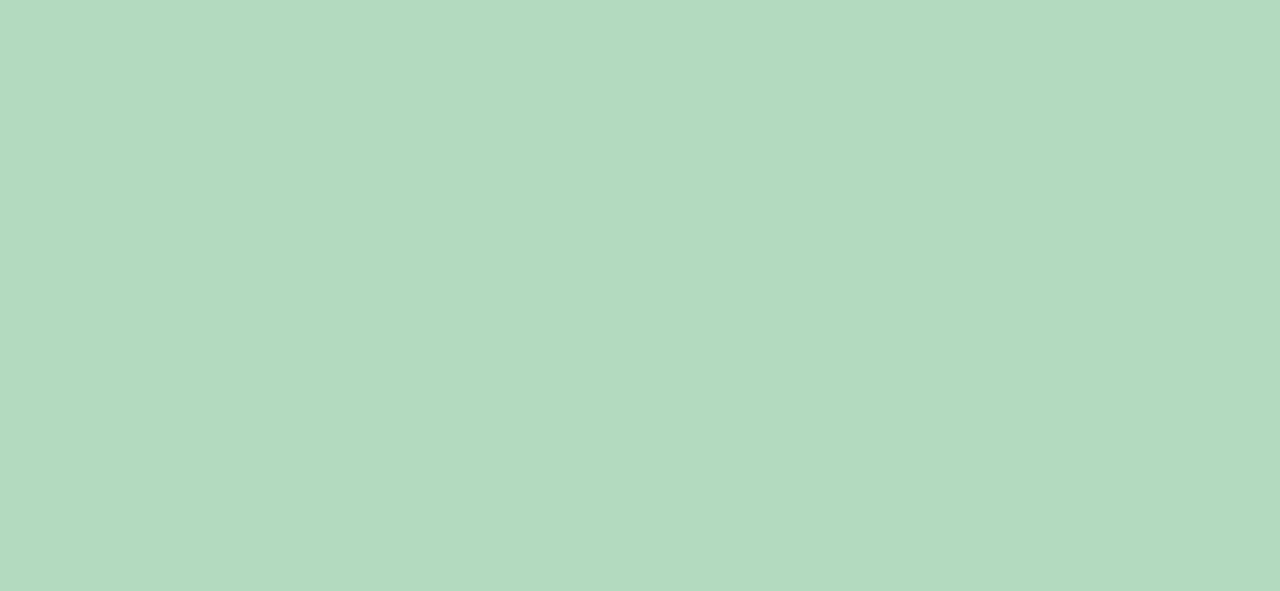
<file: JY-TOEICWords/TOEIC Aa.html>
<!doctype html>
<html>
    <head>
        <meta charset="UTF-8">
        <title>TOEIC Aa</title>
        <link href="stylesheets/default.css" rel="stylesheet">
        <!--<link href="bootstrap.min.css" rel="stylesheet">-->
        <script src="https://code.jquery.com/jquery-3.2.1.min.js"></script>
        <script src="javascripts/index.js"></script>

        <link href="https://fonts.googleapis.com/css?family=Zilla+Slab" rel="stylesheet">
    </head>
    <body style="background-color: #B3DABF">
        <header>
            <a class="head-title" href="#">TOEIC Aa</a>
        </header>
        <div id="top-space"></div>

        <div id="Aa" class="box">
            <div class="side">
                <table class="vocabulary">
                    <thead>
                        <tr><th>English</th><th>Chinese</th></tr>
                    </thead>
                    <tbody>
                        <tr>
                            <td width="50%">aboard</td>
                            <td width="50%">船上</td>
                        </tr>
                        <tr>
                            <td width="50%">absolutely</td>
                            <td width="50%">絕對地</td>
                        </tr>
                        <tr>
                            <td width="50%">accident</td>
                            <td width="50%">意外</td>
                        </tr>
                        <tr>
                            <td width="50%">accomplishment</td>
                            <td width="50%">成就</td>
                        </tr>
                        <tr>
                            <td width="50%">account</td>
                            <td width="50%">認定,帳戶</td>
                        </tr>
                        <tr>
                            <td width="50%">accurate</td>
                            <td width="50%">準確的</td>
                        </tr>
                        <tr>
                            <td width="50%">achieve</td>
                            <td width="50%">達成</td>
                        </tr>
                        <tr>
                            <td width="50%">acre</td>
                            <td width="50%">英畝</td>
                        </tr>
                        <tr>
                            <td width="50%">action</td>
                            <td width="50%">行定</td>
                        </tr>
                        <tr>
                            <td width="50%">activity</td>
                            <td width="50%">活動</td>
                        </tr>
                        <tr>
                            <td width="50%">adapt</td>
                            <td width="50%">適應</td>
                        </tr>
                        <tr>
                            <td width="50%">additional</td>
                            <td width="50%">額外的,附加的</td>
                        </tr>
                        <tr>
                            <td width="50%">admission</td>
                            <td width="50%">允許進入</td>
                        </tr>
                        <tr>
                            <td width="50%">admit</td>
                            <td width="50%">承認</td>
                        </tr>
                        <tr>
                            <td width="50%">adopt</td>
                            <td width="50%">採用</td>
                        </tr>
                        <tr>
                            <td width="50%">advance</td>
                            <td width="50%">前進</td>
                        </tr>
                        <tr>
                            <td width="50%">advancement</td>
                            <td width="50%">進步</td>
                        </tr>
                        <tr>
                            <td width="50%">adventure</td>
                            <td width="50%">冒險</td>
                        </tr>
                        <tr>
                            <td width="50%">advertising</td>
                            <td width="50%">廣告</td>
                        </tr>
                        <tr>
                            <td width="50%">advise</td>
                            <td width="50%">忠告</td>
                        </tr>
                        <tr>
                            <td width="50%">affiliate</td>
                            <td width="50%">附屬企業,接納...為成員,使緊密聯繫,加入</td>
                        </tr>
                        <tr>
                            <td width="50%">affordable</td>
                            <td width="50%">實惠的</td>
                        </tr>
                        <tr>
                            <td width="50%">agent</td>
                            <td width="50%">代理人,經紀人</td>
                        </tr>
                        <tr>
                            <td width="50%">aggressive</td>
                            <td width="50%">積極的</td>
                        </tr>
                        <tr>
                            <td width="50%">agriculture</td>
                            <td width="50%">農業</td>
                        </tr>
                        <tr>
                            <td width="50%">aid</td>
                            <td width="50%">協助</td>
                        </tr>
                        <tr>
                            <td width="50%">airline</td>
                            <td width="50%">航空</td>
                        </tr>
                        <tr>
                            <td width="50%">alarming</td>
                            <td width="50%">驚人的</td>
                        </tr>
                        <tr>
                            <td width="50%">alcoholic</td>
                            <td width="50%">酒精</td>
                        </tr>
                        <tr>
                            <td width="50%">alien</td>
                            <td width="50%">外星人,外僑</td>
                        </tr>
                        <tr>
                            <td width="50%">aluminum</td>
                            <td width="50%">鋁</td>
                        </tr>
                        <tr>
                            <td width="50%">amateur</td>
                            <td width="50%">業餘</td>
                        </tr>
                        <tr>
                            <td width="50%">amaze</td>
                            <td width="50%">驚奇</td>
                        </tr>
                        <tr>
                            <td width="50%">ambitious</td>
                            <td width="50%">野心勃勃的</td>
                        </tr>
                        <tr>
                            <td width="50%">amount</td>
                            <td width="50%">數量,份量</td>
                        </tr>
                        <tr>
                            <td width="50%">amusement</td>
                            <td width="50%">娛樂</td>
                        </tr>
                        <tr>
                            <td width="50%">analyze</td>
                            <td width="50%">分析</td>
                        </tr>
                        <tr>
                            <td width="50%">ancestor</td>
                            <td width="50%">祖先</td>
                        </tr>
                        <tr>
                            <td width="50%">ancient</td>
                            <td width="50%">古代的</td>
                        </tr>
                        <tr>
                            <td width="50%">announcement</td>
                            <td width="50%">公告</td>
                        </tr>
                        <tr>
                            <td width="50%">annoy</td>
                            <td width="50%">惹惱</td>
                        </tr>
                        <tr>
                            <td width="50%">anxiously</td>
                            <td width="50%">焦急地</td>
                        </tr>
                        <tr>
                            <td width="50%">apparent</td>
                            <td width="50%">明顯的</td>
                        </tr>
                        <tr>
                            <td width="50%">appeal</td>
                            <td width="50%">呼籲,申訴</td>
                        </tr>
                        <tr>
                            <td width="50%">appearance</td>
                            <td width="50%">外貌</td>
                        </tr>
                        <tr>
                            <td width="50%">apply</td>
                            <td width="50%">應用,申請</td>
                        </tr>
                        <tr>
                            <td width="50%">appropriate</td>
                            <td width="50%">適當的</td>
                        </tr>
                        <tr>
                            <td width="50%">approval</td>
                            <td width="50%">同意,贊同</td>
                        </tr>
                        <tr>
                            <td width="50%">area</td>
                            <td width="50%">區域</td>
                        </tr>
                        <tr>
                            <td width="50%">arguably</td>
                            <td width="50%">按理說地</td>
                        </tr>
                        <tr>
                            <td width="50%">armed</td>
                            <td width="50%">武裝的</td>
                        </tr>
                        <tr>
                            <td width="50%">arouse</td>
                            <td width="50%">激發</td>
                        </tr>
                        <tr>
                            <td width="50%">arrest</td>
                            <td width="50%">逮捕</td>
                        </tr>
                        <tr>
                            <td width="50%">article</td>
                            <td width="50%">文章</td>
                        </tr>
                        <tr>
                            <td width="50%">ash</td>
                            <td width="50%">灰燼</td>
                        </tr>
                        <tr>
                            <td width="50%">aspect</td>
                            <td width="50%">方面</td>
                        </tr>
                        <tr>
                            <td width="50%">assemble</td>
                            <td width="50%">裝配,組合</td>
                        </tr>
                        <tr>
                            <td width="50%">assembly</td>
                            <td width="50%">裝配,集合</td>
                        </tr>
                        <tr>
                            <td width="50%">assist</td>
                            <td width="50%">協助</td>
                        </tr>
                        <tr>
                            <td width="50%">associate</td>
                            <td width="50%">關聯的</td>
                        </tr>
                        <tr>
                            <td width="50%">atmosphere</td>
                            <td width="50%">氣氛</td>
                        </tr>
                        <tr>
                            <td width="50%">attempt</td>
                            <td width="50%">嘗試</td>
                        </tr>
                        <tr>
                            <td width="50%">attend</td>
                            <td width="50%">出席</td>
                        </tr>
                        <tr>
                            <td width="50%">attitude</td>
                            <td width="50%">態度,屬性</td>
                        </tr>
                        <tr>
                            <td width="50%">attract</td>
                            <td width="50%">吸引</td>
                        </tr>
                        <tr>
                            <td width="50%">author</td>
                            <td width="50%">作者</td>
                        </tr>
                        <tr>
                            <td width="50%">authority</td>
                            <td width="50%">權力,權威</td>
                        </tr>
                        <tr>
                            <td width="50%">automatic</td>
                            <td width="50%">自動</td>
                        </tr>
                        <tr>
                            <td width="50%">available</td>
                            <td width="50%">可利用的</td>
                        </tr>
                        <tr>
                            <td width="50%">average</td>
                            <td width="50%">平均</td>
                        </tr>
                        <tr>
                            <td width="50%">aware</td>
                            <td width="50%">察覺</td>
                        </tr>
                        <tr>
                            <td></td>
                            <td></td>
                        </tr>
                    </tbody>
                </table>
            </div>
        </div>

        <footer style="height: 600px">
        </footer>
    </body>
</html>
</file>
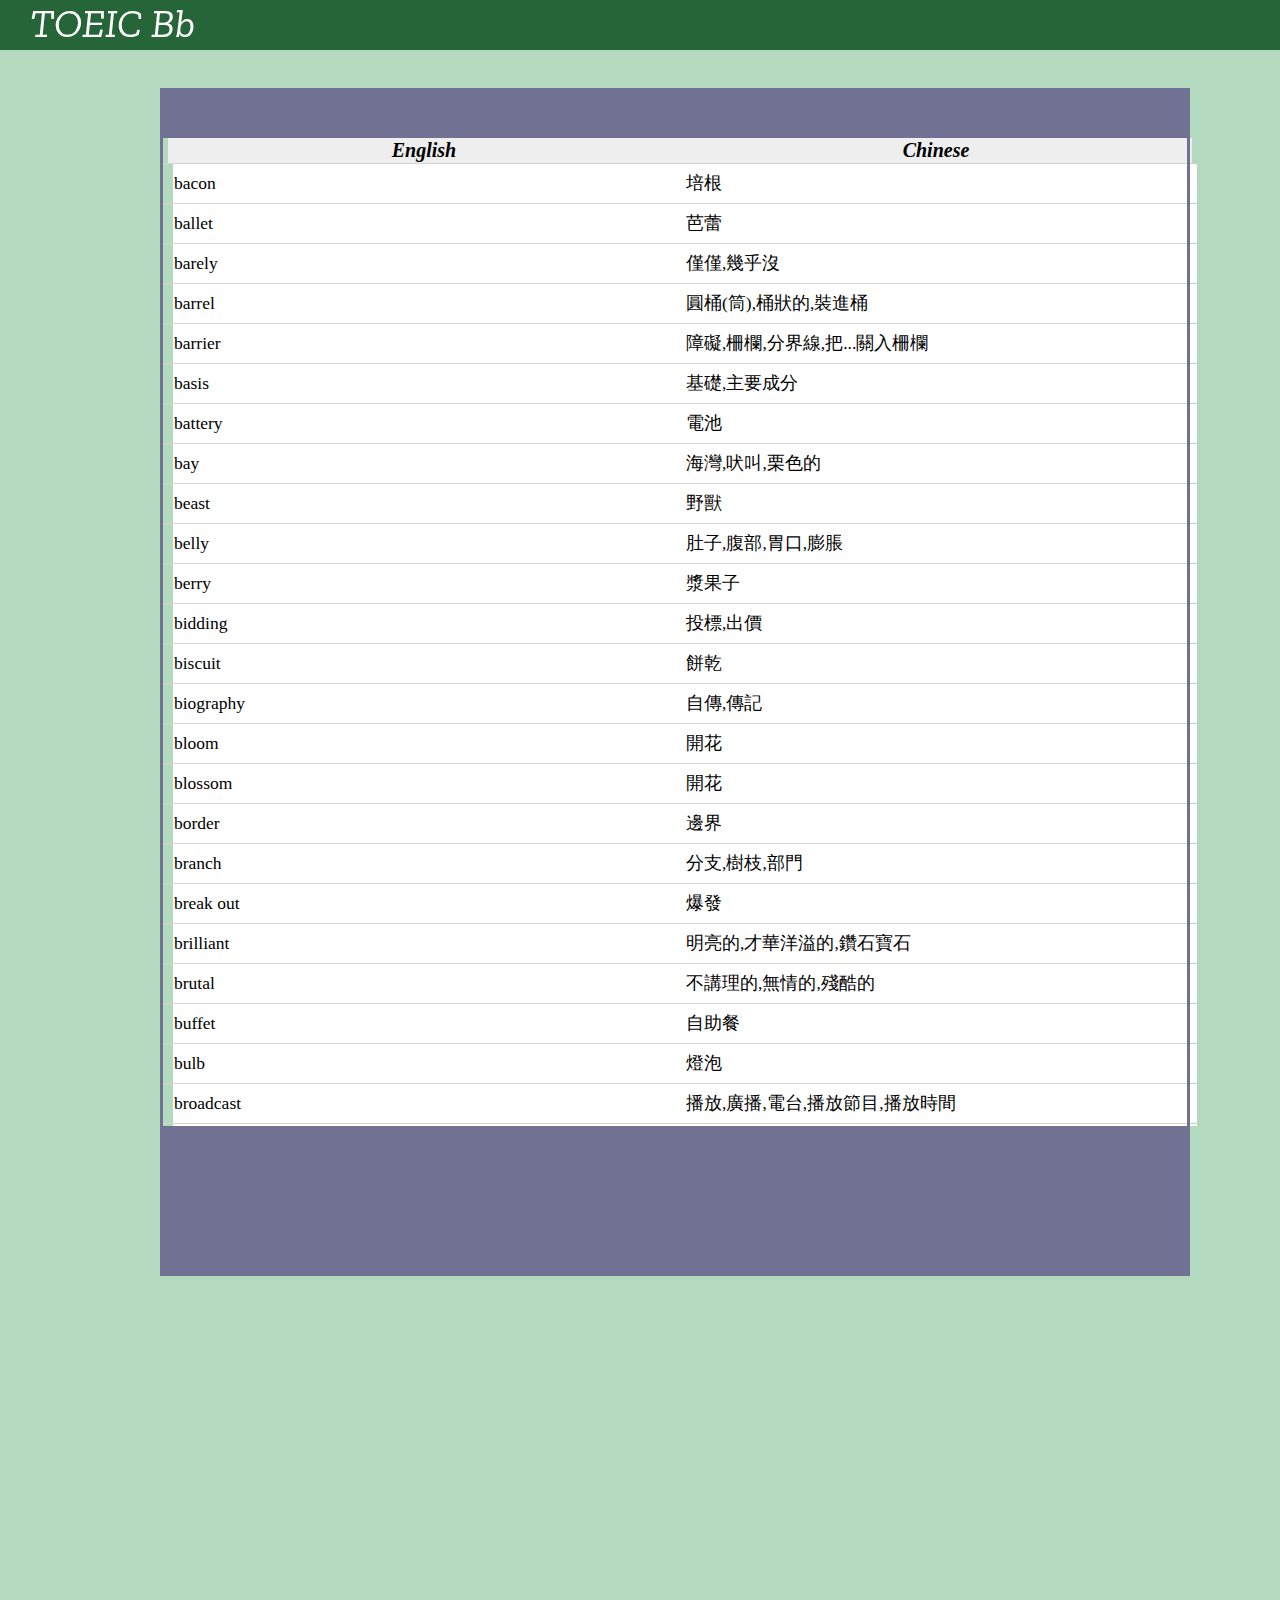
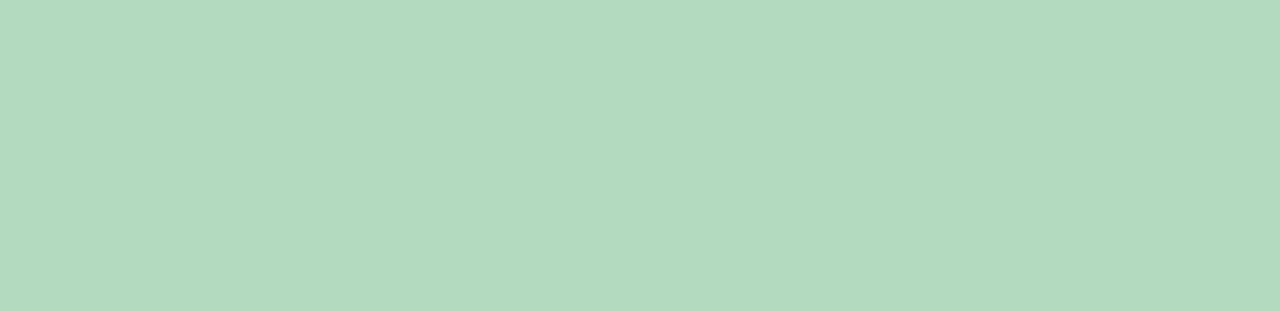
<file: JY-TOEICWords/TOEIC Bb.html>
<!doctype html>
<html>
    <head>
        <meta charset="UTF-8">
        <title>TOEIC Bb</title>
        <link href="stylesheets/default.css" rel="stylesheet">
        <!--<link href="bootstrap.min.css" rel="stylesheet">-->
        <script src="https://code.jquery.com/jquery-3.2.1.min.js"></script>
        <script src="javascripts/index.js"></script>

        <link href="https://fonts.googleapis.com/css?family=Zilla+Slab" rel="stylesheet">
    </head>
    <body style="background-color: #B3DABF">
        <header>
            <a class="head-title" href="#">TOEIC Bb</a>
        </header>
        <div id="top-space"></div>

        <div id="Aa" class="box">
            <div class="side">
                <table class="vocabulary">
                    <thead>
                        <tr><th>English</th><th>Chinese</th></tr>
                    </thead>
                    <tbody>
                        <tr>
                            <td width= "50%">bacon</td>
                            <td width= "50%">培根</td>
                        </tr>
                        <tr>
                            <td width= "50%">ballet</td>
                            <td width= "50%">芭蕾</td>
                        </tr>
                        <tr>
                            <td width= "50%">barely</td>
                            <td width= "50%">僅僅,幾乎沒</td>
                        </tr>
                        <tr>
                            <td width= "50%">barrel</td>
                            <td width= "50%">圓桶(筒),桶狀的,裝進桶</td>
                        </tr>
                        <tr>
                            <td width= "50%">barrier</td>
                            <td width= "50%">障礙,柵欄,分界線,把...關入柵欄</td>
                        </tr>
                        <tr>
                            <td width= "50%">basis</td>
                            <td width= "50%">基礎,主要成分</td>
                        </tr>
                        <tr>
                            <td width= "50%">battery</td>
                            <td width= "50%">電池</td>
                        </tr>
                        <tr>
                            <td width= "50%">bay</td>
                            <td width= "50%">海灣,吠叫,栗色的</td>
                        </tr>
                        <tr>
                            <td width= "50%">beast</td>
                            <td width= "50%">野獸</td>
                        </tr>
                        <tr>
                            <td width= "50%">belly</td>
                            <td width= "50%">肚子,腹部,胃口,膨脹</td>
                        </tr>
                        <tr>
                            <td width= "50%">berry</td>
                            <td width= "50%">漿果子</td>
                        </tr>
                        <tr>
                            <td width= "50%">bidding</td>
                            <td width= "50%">投標,出價</td>
                        </tr>
                        <tr>
                            <td width= "50%">biscuit</td>
                            <td width= "50%">餅乾</td>
                        </tr>
                        <tr>
                            <td width= "50%">biography</td>
                            <td width= "50%">自傳,傳記</td>
                        </tr>
                        <tr>
                            <td width= "50%">bloom</td>
                            <td width= "50%">開花</td>
                        </tr>
                        <tr>
                            <td width= "50%">blossom</td>
                            <td width= "50%">開花</td>
                        </tr>
                        <tr>
                            <td width= "50%">border</td>
                            <td width= "50%">邊界</td>
                        </tr>
                        <tr>
                            <td width= "50%">branch</td>
                            <td width= "50%">分支,樹枝,部門</td>
                        </tr>
                        <tr>
                            <td width= "50%">break out</td>
                            <td width= "50%">爆發</td>
                        </tr>
                        <tr>
                            <td width= "50%">brilliant</td>
                            <td width= "50%">明亮的,才華洋溢的,鑽石寶石</td>
                        </tr>
                        <tr>
                            <td width= "50%">brutal</td>
                            <td width= "50%">不講理的,無情的,殘酷的</td>
                        </tr>
                        <tr>
                            <td width= "50%">buffet</td>
                            <td width= "50%">自助餐</td>
                        </tr>
                        <tr>
                            <td width= "50%">bulb</td>
                            <td width= "50%">燈泡</td>
                        </tr>
                        <tr>
                            <td width= "50%">broadcast</td>
                            <td width= "50%">播放,廣播,電台,播放節目,播放時間</td>
                        </tr>
                        <tr><td></td><td></td></tr>
                    </tbody>
                </table>
            </div>
        </div>

        <footer style="height: 600px">
        </footer>
    </body>
</html>
</file>
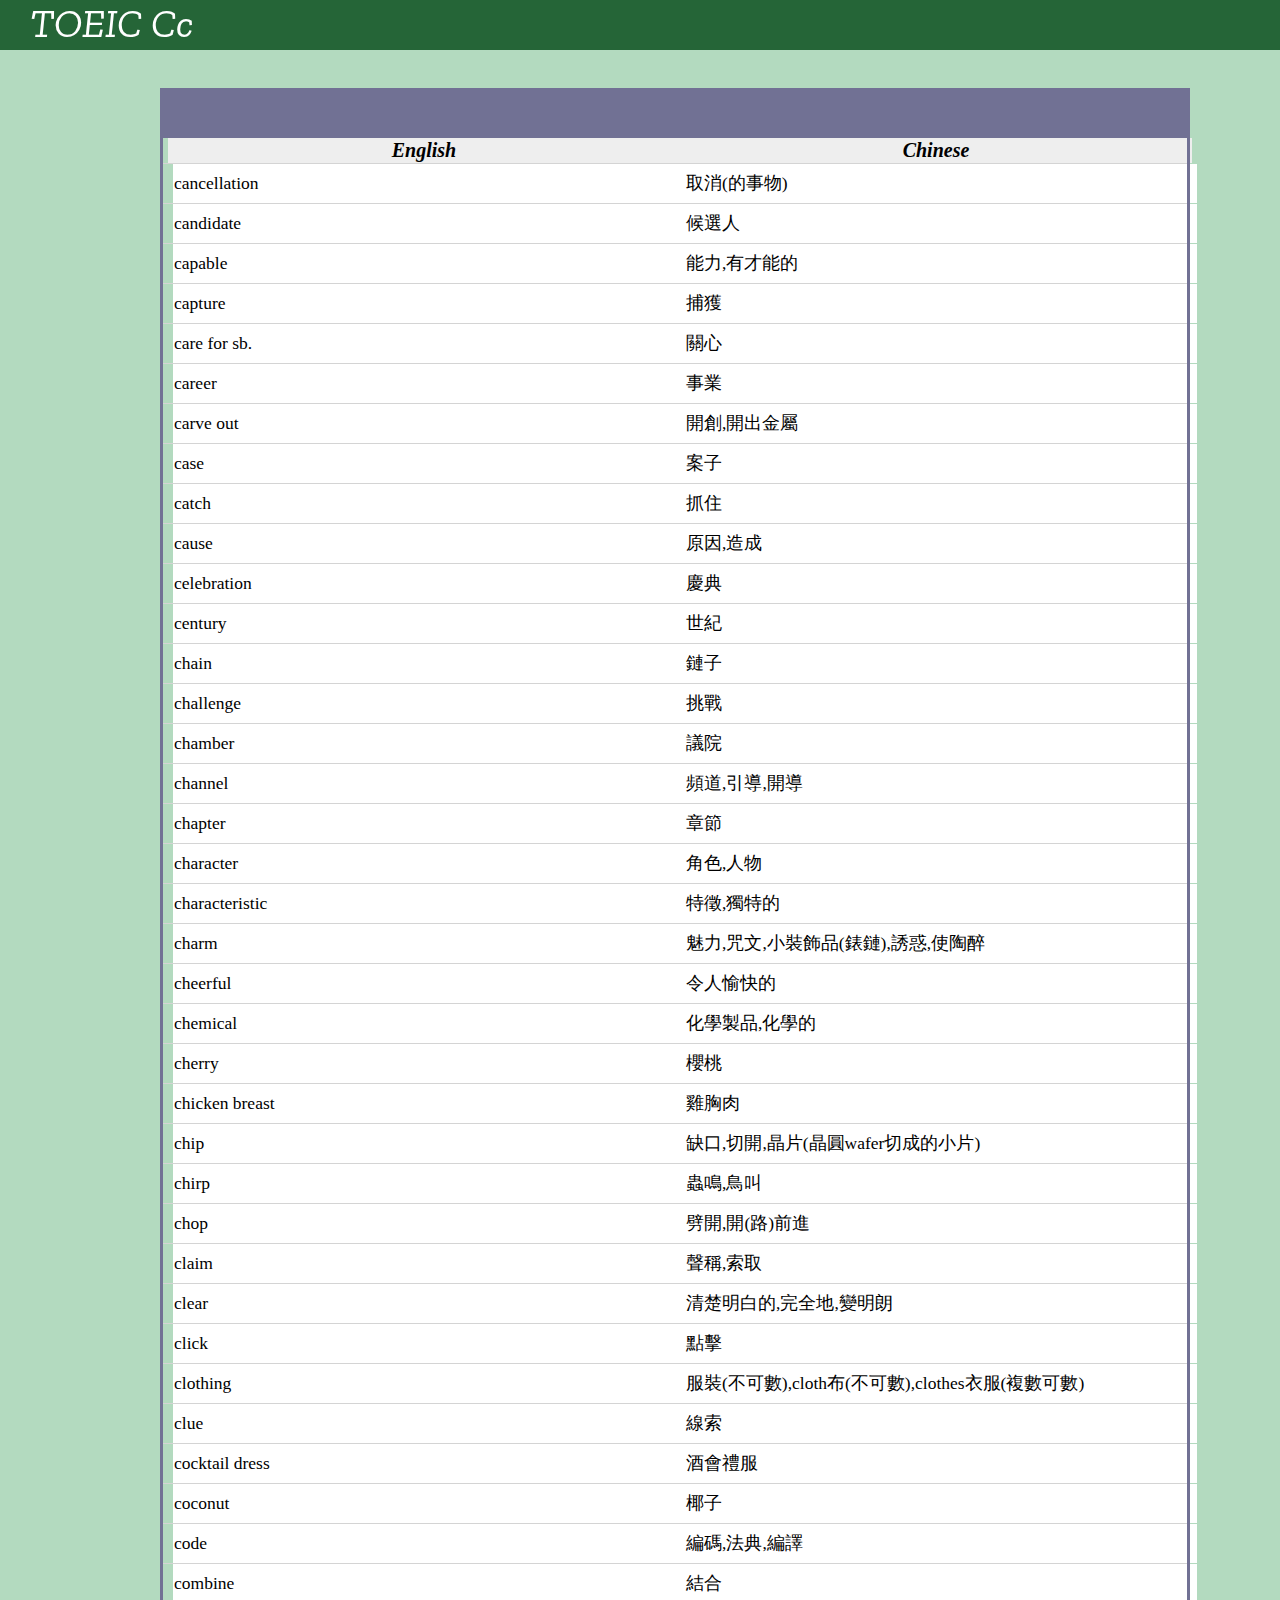
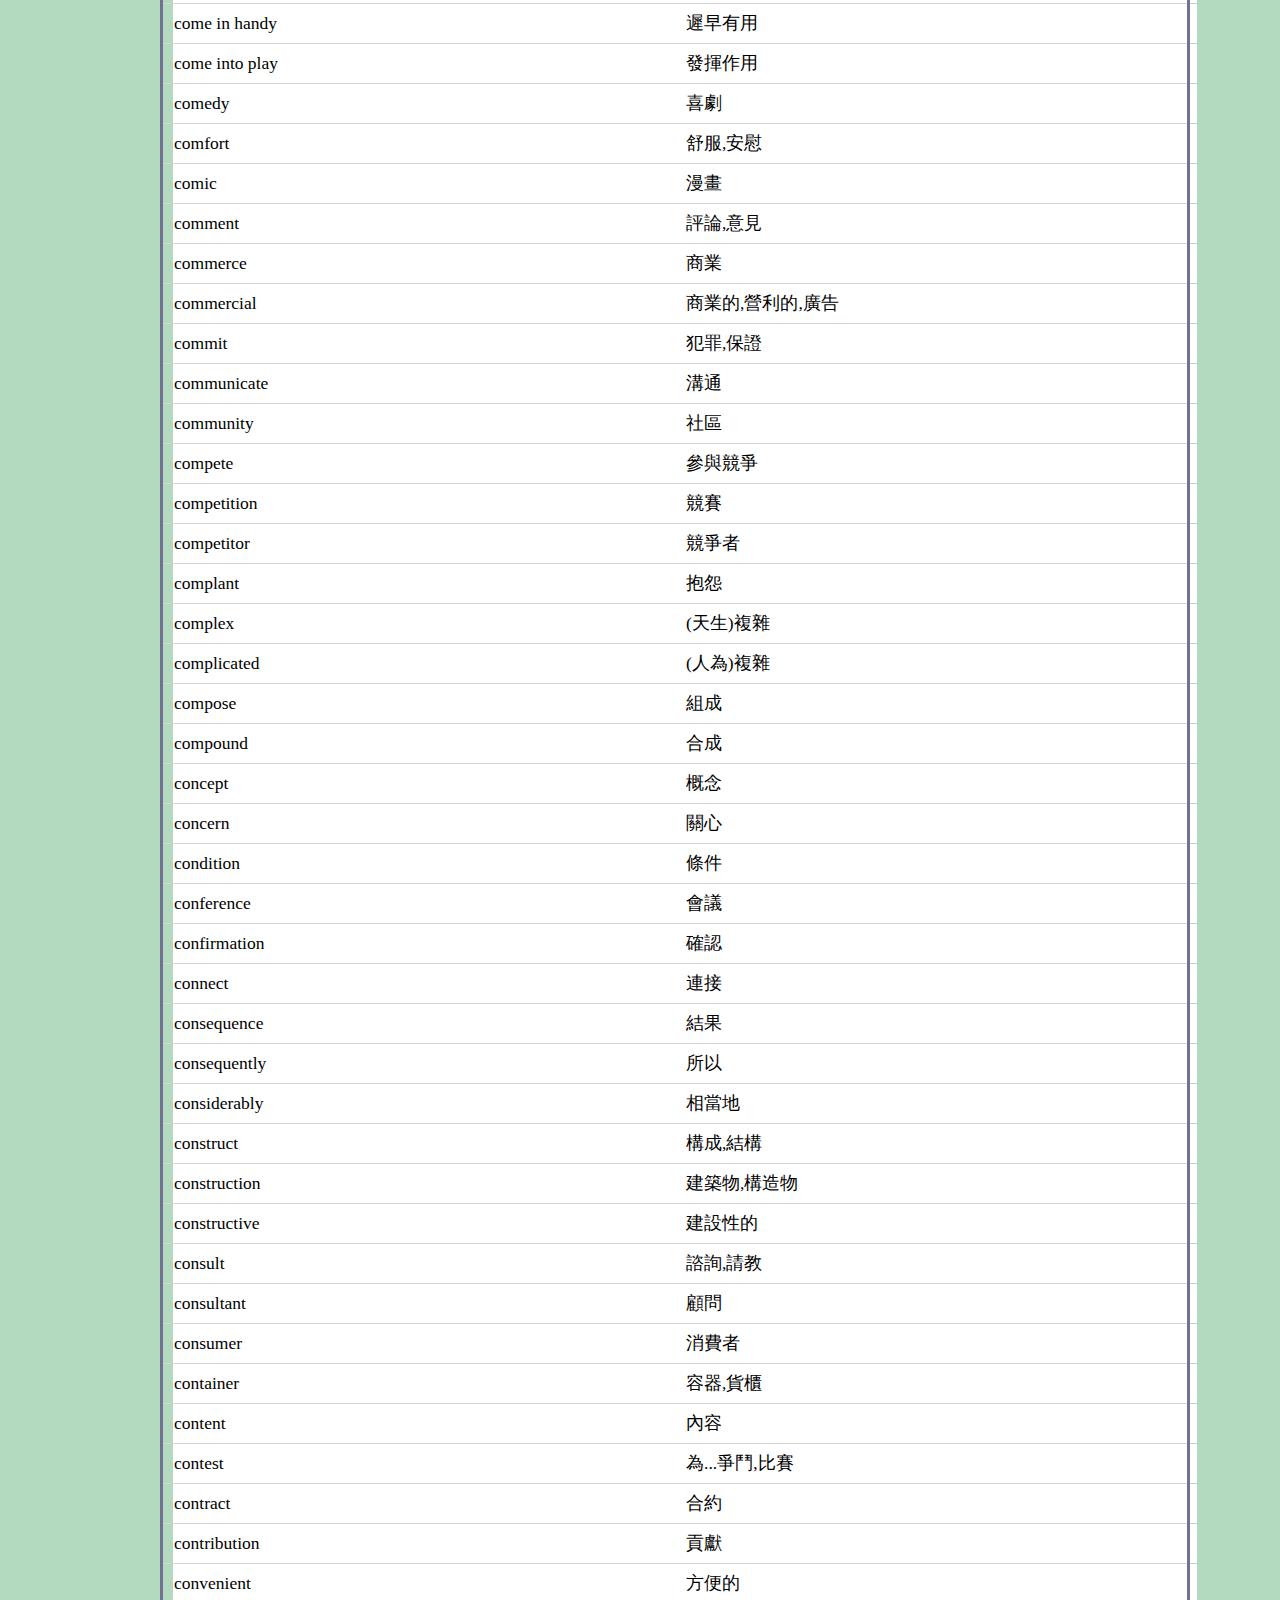
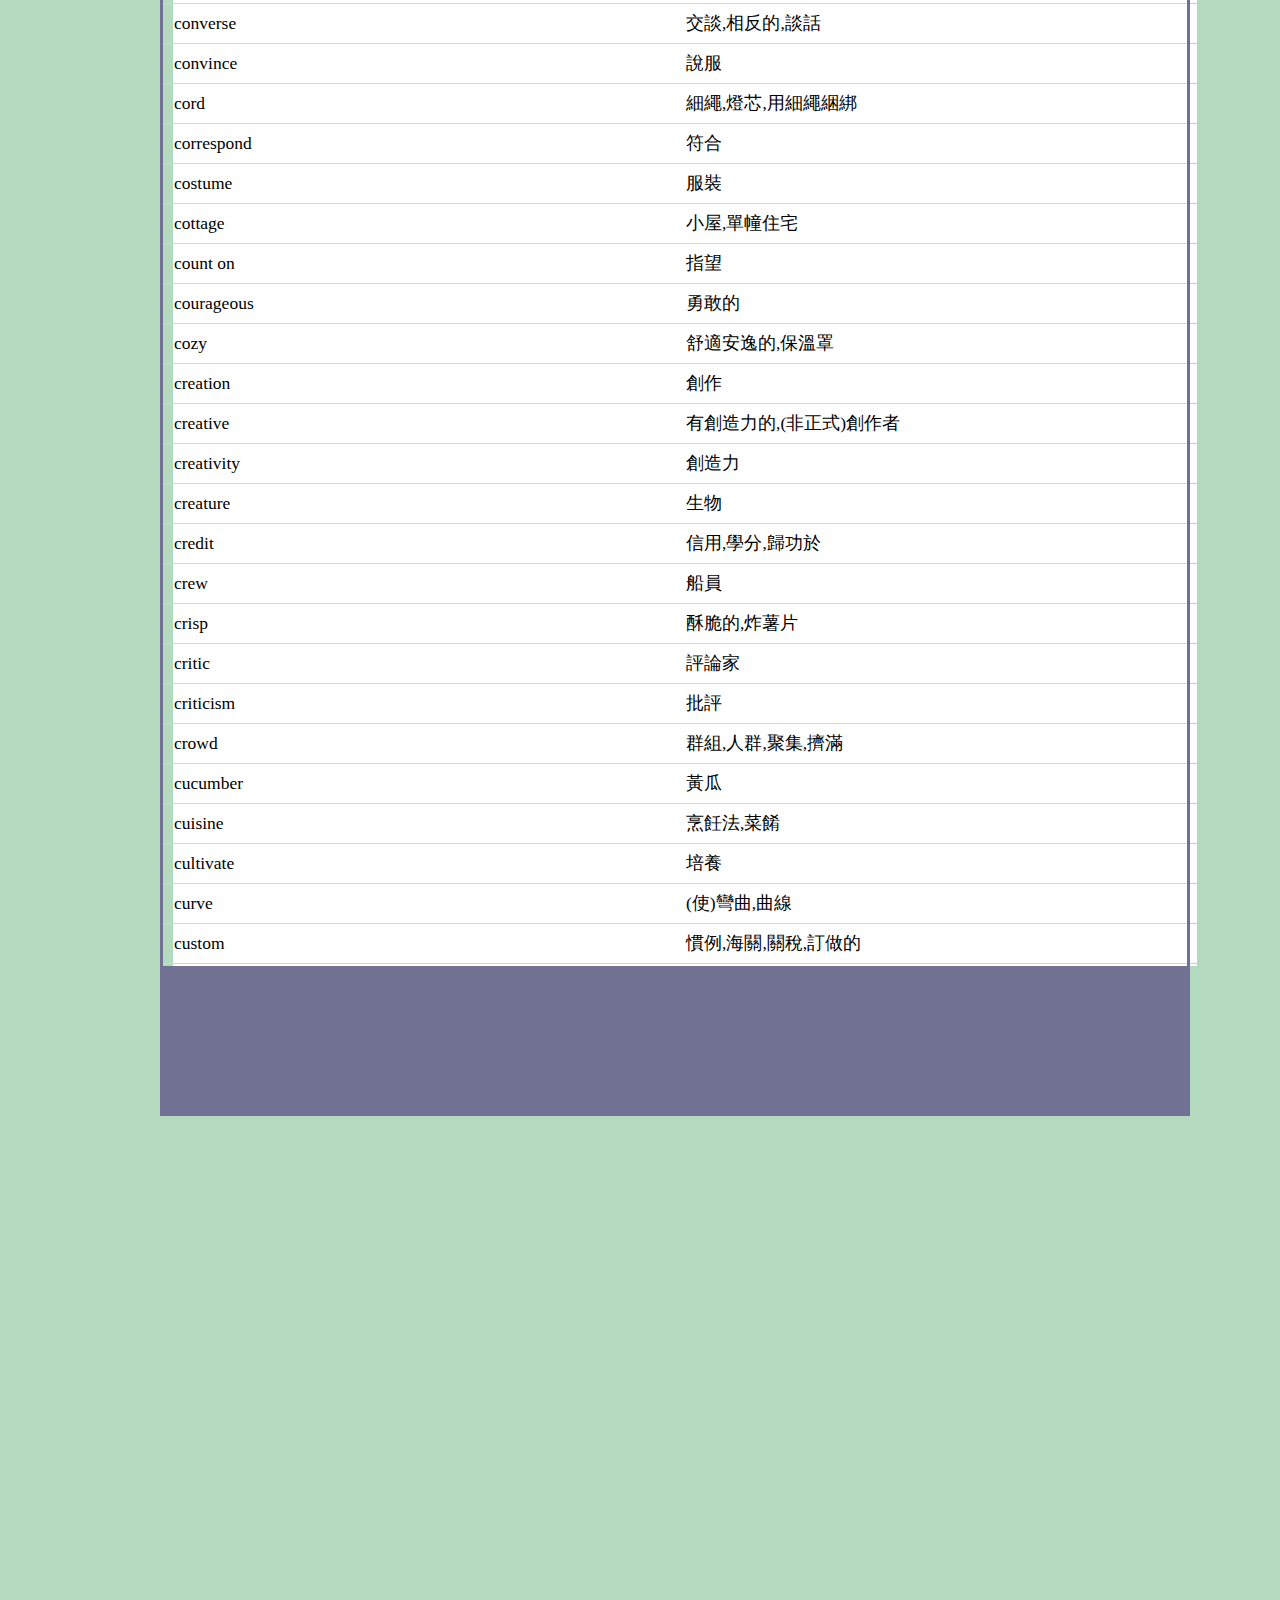
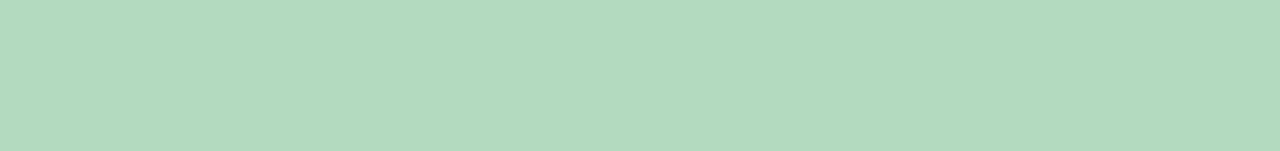
<file: JY-TOEICWords/TOEIC Cc.html>
<!doctype html>
<html>
    <head>
        <meta charset="UTF-8">
        <title>TOEIC Cc</title>
        <link href="stylesheets/default.css" rel="stylesheet">
        <!--<link href="bootstrap.min.css" rel="stylesheet">-->
        <script src="https://code.jquery.com/jquery-3.2.1.min.js"></script>
        <script src="javascripts/index.js"></script>

        <link href="https://fonts.googleapis.com/css?family=Zilla+Slab" rel="stylesheet">
    </head>
    <body style="background-color: #B3DABF">
        <header>
            <a class="head-title" href="#">TOEIC Cc</a>
        </header>
        <div id="top-space"></div>

        <div id="Aa" class="box">
            <div class="side">
                <table class="vocabulary">
                    <thead>
                        <tr><th>English</th><th>Chinese</th></tr>
                    </thead>
                    <tbody>
                        <tr>
                            <td width= "50%">cancellation</td>
                            <td width= "50%">取消(的事物)</td>
                        </tr>
                        <tr>
                            <td width= "50%">candidate</td>
                            <td width= "50%">候選人</td>
                        </tr>
                        <tr>
                            <td width= "50%">capable</td>
                            <td width= "50%">能力,有才能的</td>
                        </tr>
                        <tr>
                            <td width= "50%">capture</td>
                            <td width= "50%">捕獲</td>
                        </tr>
                        <tr>
                            <td width= "50%">care for sb.</td>
                            <td width= "50%">關心</td>
                        </tr>
                        <tr>
                            <td width= "50%">career</td>
                            <td width= "50%">事業</td>
                        </tr>
                        <tr>
                            <td width= "50%">carve out</td>
                            <td width= "50%">開創,開出金屬</td>
                        </tr>
                        <tr>
                            <td width= "50%">case</td>
                            <td width= "50%">案子</td>
                        </tr>
                        <tr>
                            <td width= "50%">catch</td>
                            <td width= "50%">抓住</td>
                        </tr>
                        <tr>
                            <td width= "50%">cause</td>
                            <td width= "50%">原因,造成</td>
                        </tr>
                        <tr>
                            <td width= "50%">celebration</td>
                            <td width= "50%">慶典</td>
                        </tr>
                        <tr>
                            <td width= "50%">century</td>
                            <td width= "50%">世紀</td>
                        </tr>
                        <tr>
                            <td width= "50%">chain</td>
                            <td width= "50%">鏈子</td>
                        </tr>
                        <tr>
                            <td width= "50%">challenge</td>
                            <td width= "50%">挑戰</td>
                        </tr>
                        <tr>
                            <td width= "50%">chamber</td>
                            <td width= "50%">議院</td>
                        </tr>
                        <tr>
                            <td width= "50%">channel</td>
                            <td width= "50%">頻道,引導,開導</td>
                        </tr>
                        <tr>
                            <td width= "50%">chapter</td>
                            <td width= "50%">章節</td>
                        </tr>
                        <tr>
                            <td width= "50%">character</td>
                            <td width= "50%">角色,人物</td>
                        </tr>
                        <tr>
                            <td width= "50%">characteristic</td>
                            <td width= "50%">特徵,獨特的</td>
                        </tr>
                        <tr>
                            <td width= "50%">charm</td>
                            <td width= "50%">魅力,咒文,小裝飾品(錶鏈),誘惑,使陶醉</td>
                        </tr>
                        <tr>
                            <td width= "50%">cheerful</td>
                            <td width= "50%">令人愉快的</td>
                        </tr>
                        <tr>
                            <td width= "50%">chemical</td>
                            <td width= "50%">化學製品,化學的</td>
                        </tr>
                        <tr>
                            <td width= "50%">cherry</td>
                            <td width= "50%">櫻桃</td>
                        </tr>
                        <tr>
                            <td width= "50%">chicken breast</td>
                            <td width= "50%">雞胸肉</td>
                        </tr>
                        <tr>
                            <td width= "50%">chip</td>
                            <td width= "50%">缺口,切開,晶片(晶圓wafer切成的小片)</td>
                        </tr>
                        <tr>
                            <td width= "50%">chirp</td>
                            <td width= "50%">蟲鳴,鳥叫</td>
                        </tr>
                        <tr>
                            <td width= "50%">chop</td>
                            <td width= "50%">劈開,開(路)前進</td>
                        </tr>
                        <tr>
                            <td width= "50%">claim</td>
                            <td width= "50%">聲稱,索取</td>
                        </tr>
                        <tr>
                            <td width= "50%">clear</td>
                            <td width= "50%">清楚明白的,完全地,變明朗</td>
                        </tr>
                        <tr>
                            <td width= "50%">click</td>
                            <td width= "50%">點擊</td>
                        </tr>
                        <tr>
                            <td width= "50%">clothing</td>
                            <td width= "50%">服裝(不可數),cloth布(不可數),clothes衣服(複數可數)</td>
                        </tr>
                        <tr>
                            <td width= "50%">clue</td>
                            <td width= "50%">線索</td>
                        </tr>
                        <tr>
                            <td width= "50%">cocktail dress</td>
                            <td width= "50%">酒會禮服</td>
                        </tr>
                        <tr>
                            <td width= "50%">coconut</td>
                            <td width= "50%">椰子</td>
                        </tr>
                        <tr>
                            <td width= "50%">code</td>
                            <td width= "50%">編碼,法典,編譯</td>
                        </tr>
                        <tr>
                            <td width= "50%">combine</td>
                            <td width= "50%">結合</td>
                        </tr>
                        <tr>
                            <td width= "50%">come in handy</td>
                            <td width= "50%">遲早有用</td>
                        </tr>
                        <tr>
                            <td width= "50%">come into play</td>
                            <td width= "50%">發揮作用</td>
                        </tr>
                        <tr>
                            <td width= "50%">comedy</td>
                            <td width= "50%">喜劇</td>
                        </tr>
                        <tr>
                            <td width= "50%">comfort</td>
                            <td width= "50%">舒服,安慰</td>
                        </tr>
                        <tr>
                            <td width= "50%">comic</td>
                            <td width= "50%">漫畫</td>
                        </tr>
                        <tr>
                            <td width= "50%">comment</td>
                            <td width= "50%">評論,意見</td>
                        </tr>
                        <tr>
                            <td width= "50%">commerce</td>
                            <td width= "50%">商業</td>
                        </tr>
                        <tr>
                            <td width= "50%">commercial</td>
                            <td width= "50%">商業的,營利的,廣告</td>
                        </tr>
                        <tr>
                            <td width= "50%">commit</td>
                            <td width= "50%">犯罪,保證</td>
                        </tr>
                        <tr>
                            <td width= "50%">communicate</td>
                            <td width= "50%">溝通</td>
                        </tr>
                        <tr>
                            <td width= "50%">community</td>
                            <td width= "50%">社區</td>
                        </tr>
                        <tr>
                            <td width= "50%">compete</td>
                            <td width= "50%">參與競爭</td>
                        </tr>
                        <tr>
                            <td width= "50%">competition</td>
                            <td width= "50%">競賽</td>
                        </tr>
                        <tr>
                            <td width= "50%">competitor</td>
                            <td width= "50%">競爭者</td>
                        </tr>
                        <tr>
                            <td width= "50%">complant</td>
                            <td width= "50%">抱怨</td>
                        </tr>
                        <tr>
                            <td width= "50%">complex</td>
                            <td width= "50%">(天生)複雜</td>
                        </tr>
                        <tr>
                            <td width= "50%">complicated</td>
                            <td width= "50%">(人為)複雜</td>
                        </tr>
                        <tr>
                            <td width= "50%">compose</td>
                            <td width= "50%">組成</td>
                        </tr>
                        <tr>
                            <td width= "50%">compound</td>
                            <td width= "50%">合成</td>
                        </tr>
                        <tr>
                            <td width= "50%">concept</td>
                            <td width= "50%">概念</td>
                        </tr>
                        <tr>
                            <td width= "50%">concern</td>
                            <td width= "50%">關心</td>
                        </tr>
                        <tr>
                            <td width= "50%">condition</td>
                            <td width= "50%">條件</td>
                        </tr>
                        <tr>
                            <td width= "50%">conference</td>
                            <td width= "50%">會議</td>
                        </tr>
                        <tr>
                            <td width= "50%">confirmation</td>
                            <td width= "50%">確認</td>
                        </tr>
                        <tr>
                            <td width= "50%">connect</td>
                            <td width= "50%">連接</td>
                        </tr>
                        <tr>
                            <td width= "50%">consequence</td>
                            <td width= "50%">結果</td>
                        </tr>
                        <tr>
                            <td width= "50%">consequently</td>
                            <td width= "50%">所以</td>
                        </tr>
                        <tr>
                            <td width= "50%">considerably</td>
                            <td width= "50%">相當地</td>
                        </tr>
                        <tr>
                            <td width= "50%">construct</td>
                            <td width= "50%">構成,結構</td>
                        </tr>
                        <tr>
                            <td width= "50%">construction</td>
                            <td width= "50%">建築物,構造物</td>
                        </tr>
                        <tr>
                            <td width= "50%">constructive</td>
                            <td width= "50%">建設性的</td>
                        </tr>
                        <tr>
                            <td width= "50%">consult</td>
                            <td width= "50%">諮詢,請教</td>
                        </tr>
                        <tr>
                            <td width= "50%">consultant</td>
                            <td width= "50%">顧問</td>
                        </tr>
                        <tr>
                            <td width= "50%">consumer</td>
                            <td width= "50%">消費者</td>
                        </tr>
                        <tr>
                            <td width= "50%">container</td>
                            <td width= "50%">容器,貨櫃</td>
                        </tr>
                        <tr>
                            <td width= "50%">content</td>
                            <td width= "50%">內容</td>
                        </tr>
                        <tr>
                            <td width= "50%">contest</td>
                            <td width= "50%">為...爭鬥,比賽</td>
                        </tr>
                        <tr>
                            <td width= "50%">contract</td>
                            <td width= "50%">合約</td>
                        </tr>
                        <tr>
                            <td width= "50%">contribution</td>
                            <td width= "50%">貢獻</td>
                        </tr>
                        <tr>
                            <td width= "50%">convenient</td>
                            <td width= "50%">方便的</td>
                        </tr>
                        <tr>
                            <td width= "50%">converse</td>
                            <td width= "50%">交談,相反的,談話</td>
                        </tr>
                        <tr>
                            <td width= "50%">convince</td>
                            <td width= "50%">說服</td>
                        </tr>
                        <tr>
                            <td width= "50%">cord</td>
                            <td width= "50%">細繩,燈芯,用細繩綑綁</td>
                        </tr>
                        <tr>
                            <td width= "50%">correspond</td>
                            <td width= "50%">符合</td>
                        </tr>
                        <tr>
                            <td width= "50%">costume</td>
                            <td width= "50%">服裝</td>
                        </tr>
                        <tr>
                            <td width= "50%">cottage</td>
                            <td width= "50%">小屋,單幢住宅</td>
                        </tr>
                        <tr>
                            <td width= "50%">count on</td>
                            <td width= "50%">指望</td>
                        </tr>
                        <tr>
                            <td width= "50%">courageous</td>
                            <td width= "50%">勇敢的</td>
                        </tr>
                        <tr>
                            <td width= "50%">cozy</td>
                            <td width= "50%">舒適安逸的,保溫罩</td>
                        </tr>
                        <tr>
                            <td width= "50%">creation</td>
                            <td width= "50%">創作</td>
                        </tr>
                        <tr>
                            <td width= "50%">creative</td>
                            <td width= "50%">有創造力的,(非正式)創作者</td>
                        </tr>
                        <tr>
                            <td width= "50%">creativity</td>
                            <td width= "50%">創造力</td>
                        </tr>
                        <tr>
                            <td width= "50%">creature</td>
                            <td width= "50%">生物</td>
                        </tr>
                        <tr>
                            <td width= "50%">credit</td>
                            <td width= "50%">信用,學分,歸功於</td>
                        </tr>
                        <tr>
                            <td width= "50%">crew</td>
                            <td width= "50%">船員</td>
                        </tr>
                        <tr>
                            <td width= "50%">crisp</td>
                            <td width= "50%">酥脆的,炸薯片</td>
                        </tr>
                        <tr>
                            <td width= "50%">critic</td>
                            <td width= "50%">評論家</td>
                        </tr>
                        <tr>
                            <td width= "50%">criticism</td>
                            <td width= "50%">批評</td>
                        </tr>
                        <tr>
                            <td width= "50%">crowd</td>
                            <td width= "50%">群組,人群,聚集,擠滿</td>
                        </tr>
                        <tr>
                            <td width= "50%">cucumber</td>
                            <td width= "50%">黃瓜</td>
                        </tr>
                        <tr>
                            <td width= "50%">cuisine</td>
                            <td width= "50%">烹飪法,菜餚</td>
                        </tr>
                        <tr>
                            <td width= "50%">cultivate</td>
                            <td width= "50%">培養</td>
                        </tr>
                        <tr>
                            <td width= "50%">curve</td>
                            <td width= "50%">(使)彎曲,曲線</td>
                        </tr>
                        <tr>
                            <td width= "50%">custom</td>
                            <td width= "50%">慣例,海關,關稅,訂做的</td>
                        </tr>
                        <tr><td></td><td></td></tr>
                    </tbody>
                </table>
            </div>
        </div>

        <footer style="height: 600px">
        </footer>
    </body>
</html>
</file>
<file: stylesheets/default.css>
@charset "UTF-8";
/*----------載入圖片,自動寬高----------*/
/*----------左右無縫,自動排版----------*/
/*----------左右有縫,自動排版----------*/
/*----------RWD設計,易讀卻長----------*/
/*! normalize.css v7.0.0 | MIT License | github.com/necolas/normalize.css */
/* Document
   ========================================================================== */
/*
 * 1. Correct the line height in all browsers.
 * 2. Prevent adjustments of font size after orientation changes in
 *    IE on Windows Phone and in iOS.
 */
/* line 12, ../sass/_reset.scss */
html {
  line-height: 1.15;
  -ms-text-size-adjust: 100%;
  -webkit-text-size-adjust: 100%;
}

/* Sections
   ========================================================================== */
/**
 * Remove the margin in all browsers (opinionated).
 */
/* line 25, ../sass/_reset.scss */
body {
  margin: 0;
}

/*
 * Add the correct display in IE 9-.
 */
/* line 33, ../sass/_reset.scss */
article, aside, footer, header, nav, section {
  display: block;
}

/*
 * Correct the font size and margin on `h1` elements within `section` and
 * `article` contexts in Chrome, Firefox, and Safari.
 */
/* line 42, ../sass/_reset.scss */
h1 {
  font-size: 2em;
  margin: 0.67em 0;
}

/* Grouping content
   ========================================================================== */
/*
 * Add the correct display in IE 9-.
 * 1. Add the correct display in IE.
 */
/* line 55, ../sass/_reset.scss */
figcaption, figure,
main {
  /* 1 */
  display: block;
}

/*
 * Add the correct margin in IE 8.
 */
/* line 64, ../sass/_reset.scss */
figure {
  margin: 1em 40px;
}

/*
 * 1. Add the correct box sizing in Firefox.
 * 2. Show the overflow in Edge and IE.
 */
/* line 73, ../sass/_reset.scss */
hr {
  box-sizing: content-box;
  height: 0;
  overflow: visible;
}

/*
 * 1. Correct the inheritance and scaling of font size in all browsers.
 * 2. Correct the odd `em` font sizing in all browsers.
 */
/* line 84, ../sass/_reset.scss */
pre {
  font-family: monospace, monospace;
  font-size: 1em;
}

/* Text-level semantics
   ========================================================================== */
/*
 * 1. Remove the gray background on active links in IE 10.
 * 2. Remove gaps in links underline in iOS 8+ and Safari 8+.
 */
/* line 97, ../sass/_reset.scss */
a {
  background-color: transparent;
  -webkit-text-decoration-skip: objects;
}

/*
 * 1. Remove the bottom border in Chrome 57- and Firefox 39-.
 * 2. Add the correct text decoration in Chrome, Edge, IE, Opera, and Safari.
 */
/* line 107, ../sass/_reset.scss */
abbr[title] {
  border-bottom: none;
  text-decoration: underline;
  text-decoration: underline dotted;
}

/*
 * Prevent the duplicate application of `bolder` by the next rule in Safari 6.
 */
/* line 117, ../sass/_reset.scss */
b, strong {
  font-weight: inherit;
}

/*
 * Add the correct font weight in Chrome, Edge, and Safari.
 */
/* line 125, ../sass/_reset.scss */
b, strong {
  font-weight: bolder;
}

/*
 * 1. Correct the inheritance and scaling of font size in all browsers.
 * 2. Correct the odd `em` font sizing in all browsers.
 */
/* line 134, ../sass/_reset.scss */
code, kbd, samp {
  font-family: monospace, monospace;
  font-size: 1em;
}

/*
 * Add the correct font style in Android 4.3-.
 */
/* line 143, ../sass/_reset.scss */
dfn {
  font-style: italic;
}

/*
 * Add the correct background and color in IE 9-.
 */
/* line 151, ../sass/_reset.scss */
mark {
  background-color: #ff0;
  color: #000;
}

/*
 * Add the correct font size in all browsers.
 */
/* line 160, ../sass/_reset.scss */
small {
  font-size: 80%;
}

/*
 * Prevent `sub` and `sup` elements from affecting the line height in
 * all browsers.
 */
/* line 169, ../sass/_reset.scss */
sub, sup {
  font-size: 75%;
  line-height: 0;
  position: relative;
  vertical-align: baseline;
}

/* line 176, ../sass/_reset.scss */
sub {
  bottom: -0.25em;
}

/* line 180, ../sass/_reset.scss */
sup {
  top: -0.5em;
}

/* Embedded content
   ========================================================================== */
/*
 * Add the correct display in IE 9-.
 */
/* line 191, ../sass/_reset.scss */
audio, video {
  display: inline-block;
}

/*
 * Add the correct display in iOS 4-7.
 */
/* line 199, ../sass/_reset.scss */
audio:not([controls]) {
  display: none;
  height: 0;
}

/*
 * Remove the border on images inside links in IE 10-.
 */
/* line 208, ../sass/_reset.scss */
img {
  border-style: none;
}

/*
 * Hide the overflow in IE.
 */
/* line 216, ../sass/_reset.scss */
svg:not(:root) {
  overflow: hidden;
}

/* Forms
   ========================================================================== */
/*
 * 1. Change the font styles in all browsers (opinionated).
 * 2. Remove the margin in Firefox and Safari.
 */
/* line 228, ../sass/_reset.scss */
button, input, optgroup, select, textarea {
  font-family: sans-serif;
  font-size: 100%;
  line-height: 1.15;
  margin: 0;
}

/*
 * Show the overflow in IE.
 * 1. Show the overflow in Edge.
 */
/* line 240, ../sass/_reset.scss */
button,
input {
  /* 1 */
  overflow: visible;
}

/*
 * Remove the inheritance of text transform in Edge, Firefox, and IE.
 * 1. Remove the inheritance of text transform in Firefox.
 */
/* line 250, ../sass/_reset.scss */
button,
select {
  /* 1 */
  text-transform: none;
}

/*
 * 1. Prevent a WebKit bug where (2) destroys native `audio` and `video`
 *    controls in Android 4.
 * 2. Correct the inability to style clickable types in iOS and Safari.
 */
/* line 261, ../sass/_reset.scss */
button,
html [type="button"],
[type="reset"],
[type="submit"] {
  -webkit-appearance: button;
}

/*
 * Remove the inner border and padding in Firefox.
 */
/* line 272, ../sass/_reset.scss */
button::-moz-focus-inner, [type="button"]::-moz-focus-inner,
[type="reset"]::-moz-focus-inner, [type="submit"]::-moz-focus-inner {
  border-style: none;
  padding: 0;
}

/*
 * Restore the focus styles unset by the previous rule.
 */
/* line 282, ../sass/_reset.scss */
button:-moz-focusring, [type="button"]:-moz-focusring,
[type="reset"]:-moz-focusring, [type="submit"]:-moz-focusring {
  outline: 1px dotted ButtonText;
}

/*
 * Correct the padding in Firefox.
 */
/* line 291, ../sass/_reset.scss */
fieldset {
  padding: 0.35em 0.75em 0.625em;
}

/*
 * 1. Correct the text wrapping in Edge and IE.
 * 2. Correct the color inheritance from `fieldset` elements in IE.
 * 3. Remove the padding so developers are not caught out when they zero out
 *    `fieldset` elements in all browsers.
 */
/* line 302, ../sass/_reset.scss */
legend {
  box-sizing: border-box;
  color: inherit;
  display: table;
  max-width: 100%;
  padding: 0;
  white-space: normal;
}

/*
 * 1. Add the correct display in IE 9-.
 * 2. Add the correct vertical alignment in Chrome, Firefox, and Opera.
 */
/* line 316, ../sass/_reset.scss */
progress {
  display: inline-block;
  vertical-align: baseline;
}

/*
 * Remove the default vertical scrollbar in IE.
 */
/* line 325, ../sass/_reset.scss */
textarea {
  overflow: auto;
}

/*
 * 1. Add the correct box sizing in IE 10-.
 * 2. Remove the padding in IE 10-.
 */
/* line 334, ../sass/_reset.scss */
[type="checkbox"], [type="radio"] {
  box-sizing: border-box;
  padding: 0;
}

/*
 * Correct the cursor style of increment and decrement buttons in Chrome.
 */
/* line 343, ../sass/_reset.scss */
[type="number"]::-webkit-inner-spin-button, [type="number"]::-webkit-outer-spin-button {
  height: auto;
}

/*
 * 1. Correct the odd appearance in Chrome and Safari.
 * 2. Correct the outline style in Safari.
 */
/* line 352, ../sass/_reset.scss */
[type="search"] {
  -webkit-appearance: textfield;
  outline-offset: -2px;
}

/*
 * Remove the inner padding and cancel buttons in Chrome and Safari on macOS.
 */
/* line 361, ../sass/_reset.scss */
[type="search"]::-webkit-search-cancel-button, [type="search"]::-webkit-search-decoration {
  -webkit-appearance: none;
}

/*
 * 1. Correct the inability to style clickable types in iOS and Safari.
 * 2. Change font properties to `inherit` in Safari.
 */
/* line 370, ../sass/_reset.scss */
::-webkit-file-upload-button {
  -webkit-appearance: button;
  font: inherit;
}

/* Interactive
   ========================================================================== */
/*
 * Add the correct display in IE 9-.
 * 1. Add the correct display in Edge, IE, and Firefox.
 */
/* line 383, ../sass/_reset.scss */
details,
menu {
  display: block;
}

/*
 * Add the correct display in all browsers.
 */
/* line 392, ../sass/_reset.scss */
summary {
  display: list-item;
}

/* Scripting
   ========================================================================== */
/*
 * Add the correct display in IE 9-.
 */
/* line 403, ../sass/_reset.scss */
canvas {
  display: inline-block;
}

/*
 * Add the correct display in IE.
 */
/* line 411, ../sass/_reset.scss */
template {
  display: none;
}

/* Hidden
   ========================================================================== */
/*
 * Add the correct display in IE 10-.
 */
/* line 422, ../sass/_reset.scss */
[hidden] {
  display: none;
}

/* line 426, ../sass/_reset.scss */
ol, ul {
  list-style: none;
}

/* line 1, ../sass/_index.scss */
header {
  background-color: #256537;
  position: fixed;
  height: 50px;
  width: 100%;
  z-index: 80;
}
/* line 7, ../sass/_index.scss */
header .head-title {
  text-decoration: none;
  position: relative;
  cursor: pointer;
  left: 30px;
  color: #FFF;
  z-index: 10;
  font-size: 40px;
  font-family: 'Zilla Slab', serif;
  font-style: italic;
}

/* line 20, ../sass/_index.scss */
#top-space {
  background-color: #B3DABF;
  height: 70px;
  width: 100%;
}

/* line 26, ../sass/_index.scss */
.box {
  background-color: #717194;
  position: relative;
  height: 300px;
  width: 75%;
  margin: 0 auto;
  margin-bottom: 35px;
}
/* line 33, ../sass/_index.scss */
.box .body-type {
  text-decoration: none;
  position: relative;
  cursor: pointer;
  left: 30px;
  color: #FFF;
  z-index: 10;
  font-size: 30px;
  font-family: 'Dancing Script';
}
</file>
<file: JY-BizEng/stylesheets/default.css>
@charset "UTF-8";
/*----------載入圖片,自動寬高----------*/
/*----------左右無縫,自動排版----------*/
/*----------左右有縫,自動排版----------*/
/*----------RWD設計,易讀卻長----------*/
/*! normalize.css v7.0.0 | MIT License | github.com/necolas/normalize.css */
/* Document
   ========================================================================== */
/*
 * 1. Correct the line height in all browsers.
 * 2. Prevent adjustments of font size after orientation changes in
 *    IE on Windows Phone and in iOS.
 */
/* line 12, ../sass/_reset.scss */
html {
  line-height: 1.15;
  -ms-text-size-adjust: 100%;
  -webkit-text-size-adjust: 100%;
}

/* Sections
   ========================================================================== */
/**
 * Remove the margin in all browsers (opinionated).
 */
/* line 25, ../sass/_reset.scss */
body {
  margin: 0;
}

/*
 * Add the correct display in IE 9-.
 */
/* line 33, ../sass/_reset.scss */
article, aside, footer, header, nav, section {
  display: block;
}

/*
 * Correct the font size and margin on `h1` elements within `section` and
 * `article` contexts in Chrome, Firefox, and Safari.
 */
/* line 42, ../sass/_reset.scss */
h1 {
  font-size: 2em;
  margin: 0.67em 0;
}

/* Grouping content
   ========================================================================== */
/*
 * Add the correct display in IE 9-.
 * 1. Add the correct display in IE.
 */
/* line 55, ../sass/_reset.scss */
figcaption, figure,
main {
  /* 1 */
  display: block;
}

/*
 * Add the correct margin in IE 8.
 */
/* line 64, ../sass/_reset.scss */
figure {
  margin: 1em 40px;
}

/*
 * 1. Add the correct box sizing in Firefox.
 * 2. Show the overflow in Edge and IE.
 */
/* line 73, ../sass/_reset.scss */
hr {
  box-sizing: content-box;
  height: 0;
  overflow: visible;
}

/*
 * 1. Correct the inheritance and scaling of font size in all browsers.
 * 2. Correct the odd `em` font sizing in all browsers.
 */
/* line 84, ../sass/_reset.scss */
pre {
  font-family: monospace, monospace;
  font-size: 1em;
}

/* Text-level semantics
   ========================================================================== */
/*
 * 1. Remove the gray background on active links in IE 10.
 * 2. Remove gaps in links underline in iOS 8+ and Safari 8+.
 */
/* line 97, ../sass/_reset.scss */
a {
  background-color: transparent;
  -webkit-text-decoration-skip: objects;
}

/*
 * 1. Remove the bottom border in Chrome 57- and Firefox 39-.
 * 2. Add the correct text decoration in Chrome, Edge, IE, Opera, and Safari.
 */
/* line 107, ../sass/_reset.scss */
abbr[title] {
  border-bottom: none;
  text-decoration: underline;
  text-decoration: underline dotted;
}

/*
 * Prevent the duplicate application of `bolder` by the next rule in Safari 6.
 */
/* line 117, ../sass/_reset.scss */
b, strong {
  font-weight: inherit;
}

/*
 * Add the correct font weight in Chrome, Edge, and Safari.
 */
/* line 125, ../sass/_reset.scss */
b, strong {
  font-weight: bolder;
}

/*
 * 1. Correct the inheritance and scaling of font size in all browsers.
 * 2. Correct the odd `em` font sizing in all browsers.
 */
/* line 134, ../sass/_reset.scss */
code, kbd, samp {
  font-family: monospace, monospace;
  font-size: 1em;
}

/*
 * Add the correct font style in Android 4.3-.
 */
/* line 143, ../sass/_reset.scss */
dfn {
  font-style: italic;
}

/*
 * Add the correct background and color in IE 9-.
 */
/* line 151, ../sass/_reset.scss */
mark {
  background-color: #ff0;
  color: #000;
}

/*
 * Add the correct font size in all browsers.
 */
/* line 160, ../sass/_reset.scss */
small {
  font-size: 80%;
}

/*
 * Prevent `sub` and `sup` elements from affecting the line height in
 * all browsers.
 */
/* line 169, ../sass/_reset.scss */
sub, sup {
  font-size: 75%;
  line-height: 0;
  position: relative;
  vertical-align: baseline;
}

/* line 176, ../sass/_reset.scss */
sub {
  bottom: -0.25em;
}

/* line 180, ../sass/_reset.scss */
sup {
  top: -0.5em;
}

/* Embedded content
   ========================================================================== */
/*
 * Add the correct display in IE 9-.
 */
/* line 191, ../sass/_reset.scss */
audio, video {
  display: inline-block;
}

/*
 * Add the correct display in iOS 4-7.
 */
/* line 199, ../sass/_reset.scss */
audio:not([controls]) {
  display: none;
  height: 0;
}

/*
 * Remove the border on images inside links in IE 10-.
 */
/* line 208, ../sass/_reset.scss */
img {
  border-style: none;
}

/*
 * Hide the overflow in IE.
 */
/* line 216, ../sass/_reset.scss */
svg:not(:root) {
  overflow: hidden;
}

/* Forms
   ========================================================================== */
/*
 * 1. Change the font styles in all browsers (opinionated).
 * 2. Remove the margin in Firefox and Safari.
 */
/* line 228, ../sass/_reset.scss */
button, input, optgroup, select, textarea {
  font-family: sans-serif;
  font-size: 100%;
  line-height: 1.15;
  margin: 0;
}

/*
 * Show the overflow in IE.
 * 1. Show the overflow in Edge.
 */
/* line 240, ../sass/_reset.scss */
button,
input {
  /* 1 */
  overflow: visible;
}

/*
 * Remove the inheritance of text transform in Edge, Firefox, and IE.
 * 1. Remove the inheritance of text transform in Firefox.
 */
/* line 250, ../sass/_reset.scss */
button,
select {
  /* 1 */
  text-transform: none;
}

/*
 * 1. Prevent a WebKit bug where (2) destroys native `audio` and `video`
 *    controls in Android 4.
 * 2. Correct the inability to style clickable types in iOS and Safari.
 */
/* line 261, ../sass/_reset.scss */
button,
html [type="button"],
[type="reset"],
[type="submit"] {
  -webkit-appearance: button;
}

/*
 * Remove the inner border and padding in Firefox.
 */
/* line 272, ../sass/_reset.scss */
button::-moz-focus-inner, [type="button"]::-moz-focus-inner,
[type="reset"]::-moz-focus-inner, [type="submit"]::-moz-focus-inner {
  border-style: none;
  padding: 0;
}

/*
 * Restore the focus styles unset by the previous rule.
 */
/* line 282, ../sass/_reset.scss */
button:-moz-focusring, [type="button"]:-moz-focusring,
[type="reset"]:-moz-focusring, [type="submit"]:-moz-focusring {
  outline: 1px dotted ButtonText;
}

/*
 * Correct the padding in Firefox.
 */
/* line 291, ../sass/_reset.scss */
fieldset {
  padding: 0.35em 0.75em 0.625em;
}

/*
 * 1. Correct the text wrapping in Edge and IE.
 * 2. Correct the color inheritance from `fieldset` elements in IE.
 * 3. Remove the padding so developers are not caught out when they zero out
 *    `fieldset` elements in all browsers.
 */
/* line 302, ../sass/_reset.scss */
legend {
  box-sizing: border-box;
  color: inherit;
  display: table;
  max-width: 100%;
  padding: 0;
  white-space: normal;
}

/*
 * 1. Add the correct display in IE 9-.
 * 2. Add the correct vertical alignment in Chrome, Firefox, and Opera.
 */
/* line 316, ../sass/_reset.scss */
progress {
  display: inline-block;
  vertical-align: baseline;
}

/*
 * Remove the default vertical scrollbar in IE.
 */
/* line 325, ../sass/_reset.scss */
textarea {
  overflow: auto;
}

/*
 * 1. Add the correct box sizing in IE 10-.
 * 2. Remove the padding in IE 10-.
 */
/* line 334, ../sass/_reset.scss */
[type="checkbox"], [type="radio"] {
  box-sizing: border-box;
  padding: 0;
}

/*
 * Correct the cursor style of increment and decrement buttons in Chrome.
 */
/* line 343, ../sass/_reset.scss */
[type="number"]::-webkit-inner-spin-button, [type="number"]::-webkit-outer-spin-button {
  height: auto;
}

/*
 * 1. Correct the odd appearance in Chrome and Safari.
 * 2. Correct the outline style in Safari.
 */
/* line 352, ../sass/_reset.scss */
[type="search"] {
  -webkit-appearance: textfield;
  outline-offset: -2px;
}

/*
 * Remove the inner padding and cancel buttons in Chrome and Safari on macOS.
 */
/* line 361, ../sass/_reset.scss */
[type="search"]::-webkit-search-cancel-button, [type="search"]::-webkit-search-decoration {
  -webkit-appearance: none;
}

/*
 * 1. Correct the inability to style clickable types in iOS and Safari.
 * 2. Change font properties to `inherit` in Safari.
 */
/* line 370, ../sass/_reset.scss */
::-webkit-file-upload-button {
  -webkit-appearance: button;
  font: inherit;
}

/* Interactive
   ========================================================================== */
/*
 * Add the correct display in IE 9-.
 * 1. Add the correct display in Edge, IE, and Firefox.
 */
/* line 383, ../sass/_reset.scss */
details,
menu {
  display: block;
}

/*
 * Add the correct display in all browsers.
 */
/* line 392, ../sass/_reset.scss */
summary {
  display: list-item;
}

/* Scripting
   ========================================================================== */
/*
 * Add the correct display in IE 9-.
 */
/* line 403, ../sass/_reset.scss */
canvas {
  display: inline-block;
}

/*
 * Add the correct display in IE.
 */
/* line 411, ../sass/_reset.scss */
template {
  display: none;
}

/* Hidden
   ========================================================================== */
/*
 * Add the correct display in IE 10-.
 */
/* line 422, ../sass/_reset.scss */
[hidden] {
  display: none;
}

/* line 426, ../sass/_reset.scss */
ol, ul {
  list-style: none;
}

/* line 1, ../sass/_index.scss */
header {
  background-color: #256537;
  position: fixed;
  height: 50px;
  width: 100%;
  z-index: 80;
}
/* line 7, ../sass/_index.scss */
header .head-title {
  text-decoration: none;
  position: relative;
  cursor: pointer;
  left: 30px;
  color: #FFF;
  z-index: 10;
  font-size: 40px;
  font-family: 'Zilla Slab', serif;
  font-style: italic;
}

/* line 20, ../sass/_index.scss */
#top-space {
  background-color: #B3DABF;
  height: 70px;
  width: 100%;
}

/* line 26, ../sass/_index.scss */
.box {
  background-color: #717194;
  position: relative;
  height: 570px;
  width: 75%;
  margin: 0 auto;
  margin-bottom: 35px;
}
/* line 33, ../sass/_index.scss */
.box .video {
  position: relative;
  top: 17.5px;
  left: 20px;
  float: left;
}
/* line 39, ../sass/_index.scss */
.box .side {
  position: relative;
  background-color: #fff;
  height: 525px;
  width: 630px;
  margin-top: 17.5px;
  margin-left: 37px;
  float: left;
  overflow: hidden;
}
/* line 48, ../sass/_index.scss */
.box .side:hover {
  overflow: auto;
}
/* line 51, ../sass/_index.scss */
.box .side .vocabulary {
  color: #000;
  position: relative;
  width: 100%;
}
@media only screen and (max-width: 1068px) {
  /* line 51, ../sass/_index.scss */
  .box .side .vocabulary {
    display: none;
  }
}
/* line 58, ../sass/_index.scss */
.box .side .vocabulary thead {
  background-color: #EEEEEE;
  border-bottom: 1px solid #D4D4D4;
}
/* line 61, ../sass/_index.scss */
.box .side .vocabulary thead tr {
  height: 40px;
}
/* line 63, ../sass/_index.scss */
.box .side .vocabulary thead tr th {
  font-size: 20px;
  position: relative;
  left: 5px;
  font-style: italic;
}
/* line 72, ../sass/_index.scss */
.box .side .vocabulary tbody tr {
  height: 40px;
  background-color: #fff;
  border-bottom: 1px solid #D4D4D4;
}
/* line 76, ../sass/_index.scss */
.box .side .vocabulary tbody tr td {
  font-size: 17.5px;
  position: relative;
  left: 10px;
}

/* line 87, ../sass/_index.scss */
.mark {
  background-color: yellow;
}
</file>
<file: JY-QA/stylesheets/default.css>
@charset "UTF-8";
/*----------載入圖片,自動寬高----------*/
/*----------左右無縫,自動排版----------*/
/*----------左右有縫,自動排版----------*/
/*----------RWD設計,易讀卻長----------*/
/*! normalize.css v7.0.0 | MIT License | github.com/necolas/normalize.css */
/* Document
   ========================================================================== */
/*
 * 1. Correct the line height in all browsers.
 * 2. Prevent adjustments of font size after orientation changes in
 *    IE on Windows Phone and in iOS.
 */
/* line 12, ../sass/_reset.scss */
html {
  line-height: 1.15;
  -ms-text-size-adjust: 100%;
  -webkit-text-size-adjust: 100%;
}

/* Sections
   ========================================================================== */
/**
 * Remove the margin in all browsers (opinionated).
 */
/* line 25, ../sass/_reset.scss */
body {
  margin: 0;
}

/*
 * Add the correct display in IE 9-.
 */
/* line 33, ../sass/_reset.scss */
article, aside, footer, header, nav, section {
  display: block;
}

/*
 * Correct the font size and margin on `h1` elements within `section` and
 * `article` contexts in Chrome, Firefox, and Safari.
 */
/* line 42, ../sass/_reset.scss */
h1 {
  font-size: 2em;
  margin: 0.67em 0;
}

/* Grouping content
   ========================================================================== */
/*
 * Add the correct display in IE 9-.
 * 1. Add the correct display in IE.
 */
/* line 55, ../sass/_reset.scss */
figcaption, figure,
main {
  /* 1 */
  display: block;
}

/*
 * Add the correct margin in IE 8.
 */
/* line 64, ../sass/_reset.scss */
figure {
  margin: 1em 40px;
}

/*
 * 1. Add the correct box sizing in Firefox.
 * 2. Show the overflow in Edge and IE.
 */
/* line 73, ../sass/_reset.scss */
hr {
  box-sizing: content-box;
  height: 0;
  overflow: visible;
}

/*
 * 1. Correct the inheritance and scaling of font size in all browsers.
 * 2. Correct the odd `em` font sizing in all browsers.
 */
/* line 84, ../sass/_reset.scss */
pre {
  font-family: monospace, monospace;
  font-size: 1em;
}

/* Text-level semantics
   ========================================================================== */
/*
 * 1. Remove the gray background on active links in IE 10.
 * 2. Remove gaps in links underline in iOS 8+ and Safari 8+.
 */
/* line 97, ../sass/_reset.scss */
a {
  background-color: transparent;
  -webkit-text-decoration-skip: objects;
}

/*
 * 1. Remove the bottom border in Chrome 57- and Firefox 39-.
 * 2. Add the correct text decoration in Chrome, Edge, IE, Opera, and Safari.
 */
/* line 107, ../sass/_reset.scss */
abbr[title] {
  border-bottom: none;
  text-decoration: underline;
  text-decoration: underline dotted;
}

/*
 * Prevent the duplicate application of `bolder` by the next rule in Safari 6.
 */
/* line 117, ../sass/_reset.scss */
b, strong {
  font-weight: inherit;
}

/*
 * Add the correct font weight in Chrome, Edge, and Safari.
 */
/* line 125, ../sass/_reset.scss */
b, strong {
  font-weight: bolder;
}

/*
 * 1. Correct the inheritance and scaling of font size in all browsers.
 * 2. Correct the odd `em` font sizing in all browsers.
 */
/* line 134, ../sass/_reset.scss */
code, kbd, samp {
  font-family: monospace, monospace;
  font-size: 1em;
}

/*
 * Add the correct font style in Android 4.3-.
 */
/* line 143, ../sass/_reset.scss */
dfn {
  font-style: italic;
}

/*
 * Add the correct background and color in IE 9-.
 */
/* line 151, ../sass/_reset.scss */
mark {
  background-color: #ff0;
  color: #000;
}

/*
 * Add the correct font size in all browsers.
 */
/* line 160, ../sass/_reset.scss */
small {
  font-size: 80%;
}

/*
 * Prevent `sub` and `sup` elements from affecting the line height in
 * all browsers.
 */
/* line 169, ../sass/_reset.scss */
sub, sup {
  font-size: 75%;
  line-height: 0;
  position: relative;
  vertical-align: baseline;
}

/* line 176, ../sass/_reset.scss */
sub {
  bottom: -0.25em;
}

/* line 180, ../sass/_reset.scss */
sup {
  top: -0.5em;
}

/* Embedded content
   ========================================================================== */
/*
 * Add the correct display in IE 9-.
 */
/* line 191, ../sass/_reset.scss */
audio, video {
  display: inline-block;
}

/*
 * Add the correct display in iOS 4-7.
 */
/* line 199, ../sass/_reset.scss */
audio:not([controls]) {
  display: none;
  height: 0;
}

/*
 * Remove the border on images inside links in IE 10-.
 */
/* line 208, ../sass/_reset.scss */
img {
  border-style: none;
}

/*
 * Hide the overflow in IE.
 */
/* line 216, ../sass/_reset.scss */
svg:not(:root) {
  overflow: hidden;
}

/* Forms
   ========================================================================== */
/*
 * 1. Change the font styles in all browsers (opinionated).
 * 2. Remove the margin in Firefox and Safari.
 */
/* line 228, ../sass/_reset.scss */
button, input, optgroup, select, textarea {
  font-family: sans-serif;
  font-size: 100%;
  line-height: 1.15;
  margin: 0;
}

/*
 * Show the overflow in IE.
 * 1. Show the overflow in Edge.
 */
/* line 240, ../sass/_reset.scss */
button,
input {
  /* 1 */
  overflow: visible;
}

/*
 * Remove the inheritance of text transform in Edge, Firefox, and IE.
 * 1. Remove the inheritance of text transform in Firefox.
 */
/* line 250, ../sass/_reset.scss */
button,
select {
  /* 1 */
  text-transform: none;
}

/*
 * 1. Prevent a WebKit bug where (2) destroys native `audio` and `video`
 *    controls in Android 4.
 * 2. Correct the inability to style clickable types in iOS and Safari.
 */
/* line 261, ../sass/_reset.scss */
button,
html [type="button"],
[type="reset"],
[type="submit"] {
  -webkit-appearance: button;
}

/*
 * Remove the inner border and padding in Firefox.
 */
/* line 272, ../sass/_reset.scss */
button::-moz-focus-inner, [type="button"]::-moz-focus-inner,
[type="reset"]::-moz-focus-inner, [type="submit"]::-moz-focus-inner {
  border-style: none;
  padding: 0;
}

/*
 * Restore the focus styles unset by the previous rule.
 */
/* line 282, ../sass/_reset.scss */
button:-moz-focusring, [type="button"]:-moz-focusring,
[type="reset"]:-moz-focusring, [type="submit"]:-moz-focusring {
  outline: 1px dotted ButtonText;
}

/*
 * Correct the padding in Firefox.
 */
/* line 291, ../sass/_reset.scss */
fieldset {
  padding: 0.35em 0.75em 0.625em;
}

/*
 * 1. Correct the text wrapping in Edge and IE.
 * 2. Correct the color inheritance from `fieldset` elements in IE.
 * 3. Remove the padding so developers are not caught out when they zero out
 *    `fieldset` elements in all browsers.
 */
/* line 302, ../sass/_reset.scss */
legend {
  box-sizing: border-box;
  color: inherit;
  display: table;
  max-width: 100%;
  padding: 0;
  white-space: normal;
}

/*
 * 1. Add the correct display in IE 9-.
 * 2. Add the correct vertical alignment in Chrome, Firefox, and Opera.
 */
/* line 316, ../sass/_reset.scss */
progress {
  display: inline-block;
  vertical-align: baseline;
}

/*
 * Remove the default vertical scrollbar in IE.
 */
/* line 325, ../sass/_reset.scss */
textarea {
  overflow: auto;
}

/*
 * 1. Add the correct box sizing in IE 10-.
 * 2. Remove the padding in IE 10-.
 */
/* line 334, ../sass/_reset.scss */
[type="checkbox"], [type="radio"] {
  box-sizing: border-box;
  padding: 0;
}

/*
 * Correct the cursor style of increment and decrement buttons in Chrome.
 */
/* line 343, ../sass/_reset.scss */
[type="number"]::-webkit-inner-spin-button, [type="number"]::-webkit-outer-spin-button {
  height: auto;
}

/*
 * 1. Correct the odd appearance in Chrome and Safari.
 * 2. Correct the outline style in Safari.
 */
/* line 352, ../sass/_reset.scss */
[type="search"] {
  -webkit-appearance: textfield;
  outline-offset: -2px;
}

/*
 * Remove the inner padding and cancel buttons in Chrome and Safari on macOS.
 */
/* line 361, ../sass/_reset.scss */
[type="search"]::-webkit-search-cancel-button, [type="search"]::-webkit-search-decoration {
  -webkit-appearance: none;
}

/*
 * 1. Correct the inability to style clickable types in iOS and Safari.
 * 2. Change font properties to `inherit` in Safari.
 */
/* line 370, ../sass/_reset.scss */
::-webkit-file-upload-button {
  -webkit-appearance: button;
  font: inherit;
}

/* Interactive
   ========================================================================== */
/*
 * Add the correct display in IE 9-.
 * 1. Add the correct display in Edge, IE, and Firefox.
 */
/* line 383, ../sass/_reset.scss */
details,
menu {
  display: block;
}

/*
 * Add the correct display in all browsers.
 */
/* line 392, ../sass/_reset.scss */
summary {
  display: list-item;
}

/* Scripting
   ========================================================================== */
/*
 * Add the correct display in IE 9-.
 */
/* line 403, ../sass/_reset.scss */
canvas {
  display: inline-block;
}

/*
 * Add the correct display in IE.
 */
/* line 411, ../sass/_reset.scss */
template {
  display: none;
}

/* Hidden
   ========================================================================== */
/*
 * Add the correct display in IE 10-.
 */
/* line 422, ../sass/_reset.scss */
[hidden] {
  display: none;
}

/* line 426, ../sass/_reset.scss */
ol, ul {
  list-style: none;
}

/* line 1, ../sass/_index.scss */
header {
  background-color: #256537;
  position: fixed;
  height: 50px;
  width: 100%;
  z-index: 80;
}
/* line 7, ../sass/_index.scss */
header .head-title {
  text-decoration: none;
  position: relative;
  cursor: pointer;
  left: 30px;
  color: #FFF;
  z-index: 10;
  font-size: 40px;
  font-family: 'Zilla Slab', serif;
  font-style: italic;
}

/* line 20, ../sass/_index.scss */
#top-space {
  background-color: #B3DABF;
  height: 70px;
  width: 100%;
}

/* line 26, ../sass/_index.scss */
.box {
  background-color: #717194;
  position: relative;
  height: 570px;
  width: 75%;
  margin: 0 auto;
  margin-bottom: 35px;
}
/* line 33, ../sass/_index.scss */
.box span {
  color: #dee0b8;
  position: relative;
  top: 20px;
  left: 40px;
  font-size: 35px;
  float: left;
  font-style: italic;
}
/* line 42, ../sass/_index.scss */
.box .audio {
  position: relative;
  top: 23.3px;
  left: 120px;
}
/* line 47, ../sass/_index.scss */
.box .side {
  position: relative;
  background-color: #fff;
  top: 33px;
  height: 455px;
  width: 1170px;
  margin-top: 0;
  margin-left: 37px;
  overflow: hidden;
  font-size: 25px;
  font-family: 'Zilla Slab', serif;
  font-weight: 600;
}
/* line 56, ../sass/_index.scss */
.box .side:hover {
  overflow: auto;
}

/* line 65, ../sass/_index.scss */
.mark {
  background-color: yellow;
}
</file>
<file: JY-TOEICWords/stylesheets/default.css>
@charset "UTF-8";
/*----------載入圖片,自動寬高----------*/
/*----------左右無縫,自動排版----------*/
/*----------左右有縫,自動排版----------*/
/*----------RWD設計,易讀卻長----------*/
/*! normalize.css v7.0.0 | MIT License | github.com/necolas/normalize.css */
/* Document
   ========================================================================== */
/*
 * 1. Correct the line height in all browsers.
 * 2. Prevent adjustments of font size after orientation changes in
 *    IE on Windows Phone and in iOS.
 */
/* line 12, ../sass/_reset.scss */
html {
  line-height: 1.15;
  -ms-text-size-adjust: 100%;
  -webkit-text-size-adjust: 100%;
}

/* Sections
   ========================================================================== */
/**
 * Remove the margin in all browsers (opinionated).
 */
/* line 25, ../sass/_reset.scss */
body {
  margin: 0;
}

/*
 * Add the correct display in IE 9-.
 */
/* line 33, ../sass/_reset.scss */
article, aside, footer, header, nav, section {
  display: block;
}

/*
 * Correct the font size and margin on `h1` elements within `section` and
 * `article` contexts in Chrome, Firefox, and Safari.
 */
/* line 42, ../sass/_reset.scss */
h1 {
  font-size: 2em;
  margin: 0.67em 0;
}

/* Grouping content
   ========================================================================== */
/*
 * Add the correct display in IE 9-.
 * 1. Add the correct display in IE.
 */
/* line 55, ../sass/_reset.scss */
figcaption, figure,
main {
  /* 1 */
  display: block;
}

/*
 * Add the correct margin in IE 8.
 */
/* line 64, ../sass/_reset.scss */
figure {
  margin: 1em 40px;
}

/*
 * 1. Add the correct box sizing in Firefox.
 * 2. Show the overflow in Edge and IE.
 */
/* line 73, ../sass/_reset.scss */
hr {
  box-sizing: content-box;
  height: 0;
  overflow: visible;
}

/*
 * 1. Correct the inheritance and scaling of font size in all browsers.
 * 2. Correct the odd `em` font sizing in all browsers.
 */
/* line 84, ../sass/_reset.scss */
pre {
  font-family: monospace, monospace;
  font-size: 1em;
}

/* Text-level semantics
   ========================================================================== */
/*
 * 1. Remove the gray background on active links in IE 10.
 * 2. Remove gaps in links underline in iOS 8+ and Safari 8+.
 */
/* line 97, ../sass/_reset.scss */
a {
  background-color: transparent;
  -webkit-text-decoration-skip: objects;
}

/*
 * 1. Remove the bottom border in Chrome 57- and Firefox 39-.
 * 2. Add the correct text decoration in Chrome, Edge, IE, Opera, and Safari.
 */
/* line 107, ../sass/_reset.scss */
abbr[title] {
  border-bottom: none;
  text-decoration: underline;
  text-decoration: underline dotted;
}

/*
 * Prevent the duplicate application of `bolder` by the next rule in Safari 6.
 */
/* line 117, ../sass/_reset.scss */
b, strong {
  font-weight: inherit;
}

/*
 * Add the correct font weight in Chrome, Edge, and Safari.
 */
/* line 125, ../sass/_reset.scss */
b, strong {
  font-weight: bolder;
}

/*
 * 1. Correct the inheritance and scaling of font size in all browsers.
 * 2. Correct the odd `em` font sizing in all browsers.
 */
/* line 134, ../sass/_reset.scss */
code, kbd, samp {
  font-family: monospace, monospace;
  font-size: 1em;
}

/*
 * Add the correct font style in Android 4.3-.
 */
/* line 143, ../sass/_reset.scss */
dfn {
  font-style: italic;
}

/*
 * Add the correct background and color in IE 9-.
 */
/* line 151, ../sass/_reset.scss */
mark {
  background-color: #ff0;
  color: #000;
}

/*
 * Add the correct font size in all browsers.
 */
/* line 160, ../sass/_reset.scss */
small {
  font-size: 80%;
}

/*
 * Prevent `sub` and `sup` elements from affecting the line height in
 * all browsers.
 */
/* line 169, ../sass/_reset.scss */
sub, sup {
  font-size: 75%;
  line-height: 0;
  position: relative;
  vertical-align: baseline;
}

/* line 176, ../sass/_reset.scss */
sub {
  bottom: -0.25em;
}

/* line 180, ../sass/_reset.scss */
sup {
  top: -0.5em;
}

/* Embedded content
   ========================================================================== */
/*
 * Add the correct display in IE 9-.
 */
/* line 191, ../sass/_reset.scss */
audio, video {
  display: inline-block;
}

/*
 * Add the correct display in iOS 4-7.
 */
/* line 199, ../sass/_reset.scss */
audio:not([controls]) {
  display: none;
  height: 0;
}

/*
 * Remove the border on images inside links in IE 10-.
 */
/* line 208, ../sass/_reset.scss */
img {
  border-style: none;
}

/*
 * Hide the overflow in IE.
 */
/* line 216, ../sass/_reset.scss */
svg:not(:root) {
  overflow: hidden;
}

/* Forms
   ========================================================================== */
/*
 * 1. Change the font styles in all browsers (opinionated).
 * 2. Remove the margin in Firefox and Safari.
 */
/* line 228, ../sass/_reset.scss */
button, input, optgroup, select, textarea {
  font-family: sans-serif;
  font-size: 100%;
  line-height: 1.15;
  margin: 0;
}

/*
 * Show the overflow in IE.
 * 1. Show the overflow in Edge.
 */
/* line 240, ../sass/_reset.scss */
button,
input {
  /* 1 */
  overflow: visible;
}

/*
 * Remove the inheritance of text transform in Edge, Firefox, and IE.
 * 1. Remove the inheritance of text transform in Firefox.
 */
/* line 250, ../sass/_reset.scss */
button,
select {
  /* 1 */
  text-transform: none;
}

/*
 * 1. Prevent a WebKit bug where (2) destroys native `audio` and `video`
 *    controls in Android 4.
 * 2. Correct the inability to style clickable types in iOS and Safari.
 */
/* line 261, ../sass/_reset.scss */
button,
html [type="button"],
[type="reset"],
[type="submit"] {
  -webkit-appearance: button;
}

/*
 * Remove the inner border and padding in Firefox.
 */
/* line 272, ../sass/_reset.scss */
button::-moz-focus-inner, [type="button"]::-moz-focus-inner,
[type="reset"]::-moz-focus-inner, [type="submit"]::-moz-focus-inner {
  border-style: none;
  padding: 0;
}

/*
 * Restore the focus styles unset by the previous rule.
 */
/* line 282, ../sass/_reset.scss */
button:-moz-focusring, [type="button"]:-moz-focusring,
[type="reset"]:-moz-focusring, [type="submit"]:-moz-focusring {
  outline: 1px dotted ButtonText;
}

/*
 * Correct the padding in Firefox.
 */
/* line 291, ../sass/_reset.scss */
fieldset {
  padding: 0.35em 0.75em 0.625em;
}

/*
 * 1. Correct the text wrapping in Edge and IE.
 * 2. Correct the color inheritance from `fieldset` elements in IE.
 * 3. Remove the padding so developers are not caught out when they zero out
 *    `fieldset` elements in all browsers.
 */
/* line 302, ../sass/_reset.scss */
legend {
  box-sizing: border-box;
  color: inherit;
  display: table;
  max-width: 100%;
  padding: 0;
  white-space: normal;
}

/*
 * 1. Add the correct display in IE 9-.
 * 2. Add the correct vertical alignment in Chrome, Firefox, and Opera.
 */
/* line 316, ../sass/_reset.scss */
progress {
  display: inline-block;
  vertical-align: baseline;
}

/*
 * Remove the default vertical scrollbar in IE.
 */
/* line 325, ../sass/_reset.scss */
textarea {
  overflow: auto;
}

/*
 * 1. Add the correct box sizing in IE 10-.
 * 2. Remove the padding in IE 10-.
 */
/* line 334, ../sass/_reset.scss */
[type="checkbox"], [type="radio"] {
  box-sizing: border-box;
  padding: 0;
}

/*
 * Correct the cursor style of increment and decrement buttons in Chrome.
 */
/* line 343, ../sass/_reset.scss */
[type="number"]::-webkit-inner-spin-button, [type="number"]::-webkit-outer-spin-button {
  height: auto;
}

/*
 * 1. Correct the odd appearance in Chrome and Safari.
 * 2. Correct the outline style in Safari.
 */
/* line 352, ../sass/_reset.scss */
[type="search"] {
  -webkit-appearance: textfield;
  outline-offset: -2px;
}

/*
 * Remove the inner padding and cancel buttons in Chrome and Safari on macOS.
 */
/* line 361, ../sass/_reset.scss */
[type="search"]::-webkit-search-cancel-button, [type="search"]::-webkit-search-decoration {
  -webkit-appearance: none;
}

/*
 * 1. Correct the inability to style clickable types in iOS and Safari.
 * 2. Change font properties to `inherit` in Safari.
 */
/* line 370, ../sass/_reset.scss */
::-webkit-file-upload-button {
  -webkit-appearance: button;
  font: inherit;
}

/* Interactive
   ========================================================================== */
/*
 * Add the correct display in IE 9-.
 * 1. Add the correct display in Edge, IE, and Firefox.
 */
/* line 383, ../sass/_reset.scss */
details,
menu {
  display: block;
}

/*
 * Add the correct display in all browsers.
 */
/* line 392, ../sass/_reset.scss */
summary {
  display: list-item;
}

/* Scripting
   ========================================================================== */
/*
 * Add the correct display in IE 9-.
 */
/* line 403, ../sass/_reset.scss */
canvas {
  display: inline-block;
}

/*
 * Add the correct display in IE.
 */
/* line 411, ../sass/_reset.scss */
template {
  display: none;
}

/* Hidden
   ========================================================================== */
/*
 * Add the correct display in IE 10-.
 */
/* line 422, ../sass/_reset.scss */
[hidden] {
  display: none;
}

/* line 426, ../sass/_reset.scss */
ol, ul {
  list-style: none;
}

/* line 1, ../sass/_index.scss */
html, body {
  height: 100%;
  margin: 0;
}

/* line 5, ../sass/_index.scss */
header {
  background-color: #256537;
  position: fixed;
  height: 50px;
  width: 100%;
  z-index: 80;
}
/* line 11, ../sass/_index.scss */
header .head-title {
  text-decoration: none;
  position: relative;
  cursor: pointer;
  left: 30px;
  color: #FFF;
  z-index: 10;
  font-size: 40px;
  font-family: 'Zilla Slab', serif;
  font-style: italic;
}

/* line 24, ../sass/_index.scss */
#top-space {
  background-color: #B3DABF;
  height: 70px;
  width: 100%;
}

/* line 30, ../sass/_index.scss */
.box {
  background-color: #717194;
  position: relative;
  height: auto;
  width: 75%;
  margin: 0 auto;
  margin-bottom: 35px;
}
@media only screen and (max-width: 1068px) {
  /* line 30, ../sass/_index.scss */
  .box {
    width: 100%;
    background-color: #B3DABF;
    margin-bottom: 0px;
  }
}
/* line 43, ../sass/_index.scss */
.box .side {
  position: relative;
  background-color: #B3DABF;
  width: 1030px;
  margin: 0 auto;
  margin-top: 17.5px;
}
@media only screen and (max-width: 1068px) {
  /* line 43, ../sass/_index.scss */
  .box .side {
    margin-top: 0px;
    width: 100%;
    background-color: #B3DABF;
  }
}
/* line 59, ../sass/_index.scss */
.box .side:hover {
  overflow: auto;
}
/* line 62, ../sass/_index.scss */
.box .side .vocabulary {
  color: #000;
  position: relative;
  width: 100%;
  border-top-width: 50px;
  border-bottom-width: 150px;
  border-style: solid;
  border-color: #717194;
  border-collapse: collapse;
}
@media only screen and (max-width: 1068px) {
  /* line 62, ../sass/_index.scss */
  .box .side .vocabulary {
    border-style: none;
    border-top-width: 0px;
    border-bottom-width: 0px;
  }
}
/* line 76, ../sass/_index.scss */
.box .side .vocabulary thead {
  background-color: #EEEEEE;
  border-bottom: 1px solid #D4D4D4;
}
/* line 79, ../sass/_index.scss */
.box .side .vocabulary thead tr {
  height: 40px;
}
/* line 81, ../sass/_index.scss */
.box .side .vocabulary thead tr th {
  font-size: 20px;
  position: relative;
  left: 5px;
  font-style: italic;
}
/* line 90, ../sass/_index.scss */
.box .side .vocabulary tbody tr {
  height: 40px;
  background-color: #fff;
  border-bottom: 1px solid #D4D4D4;
}
@media only screen and (max-width: 1068px) {
  /* line 90, ../sass/_index.scss */
  .box .side .vocabulary tbody tr {
    background-color: #FFF;
  }
}
/* line 97, ../sass/_index.scss */
.box .side .vocabulary tbody tr td {
  font-size: 17.5px;
  position: relative;
  left: 10px;
}

/* line 108, ../sass/_index.scss */
.mark {
  background-color: yellow;
}

@media only screen and (max-width: 1068px) {
  /* line 112, ../sass/_index.scss */
  footer {
    display: none;
  }
}
</file>
